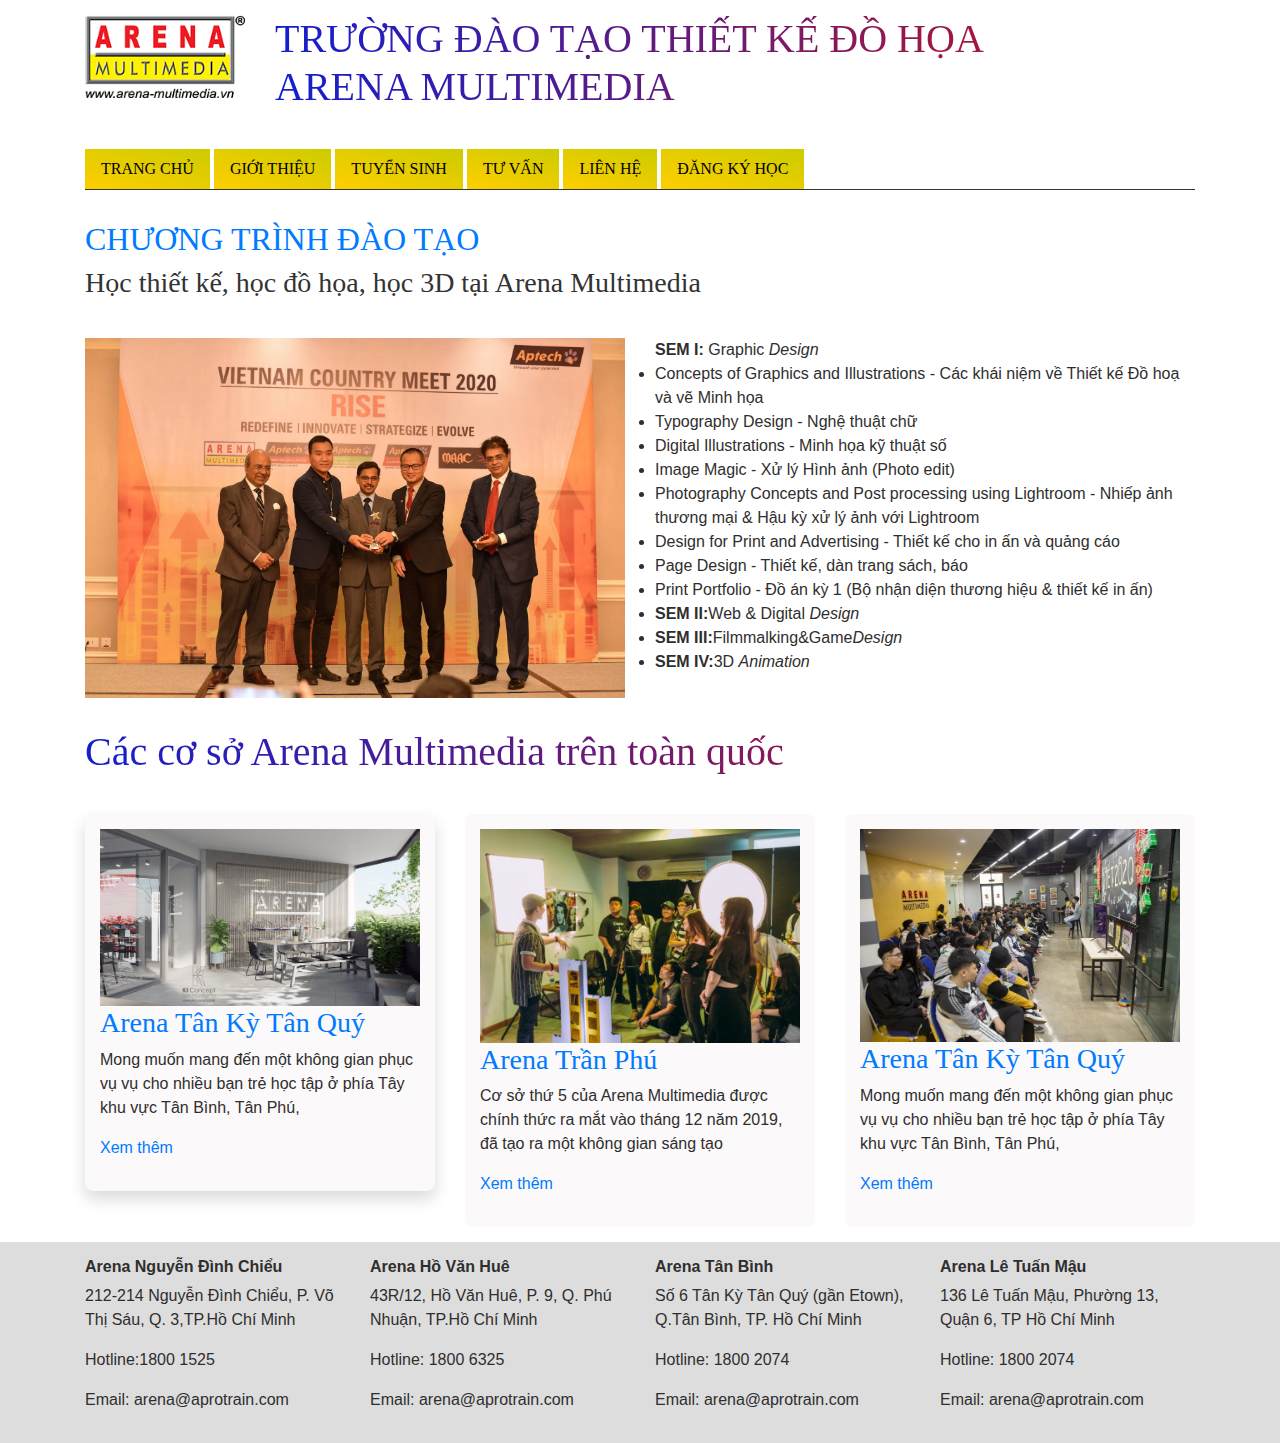
<file: index.html>
<!doctype html>
<html>
<head>
<meta charset="utf-8">
<title>TRƯỜNG ĐÀO TẠO THIẾT KẾ ĐỒ HOẠ ARENA MULTIMEDIA</title>
<link rel="icon" href="images/logo_8.png">
<link rel="stylesheet" href="css/MainStyle.css">
	<link rel="stylesheet" href="css/all.css">
	
</head>
	
	
<body>
	<div class="container">
		<div class="row">
			<div class="col-2"><a href="index.html"><img src="images/logo_8.png" alt="Logo Areba" class="img-100"></a></div>
			<div class="col-10"><h1>TRƯỜNG ĐÀO TẠO THIẾT KẾ ĐỒ HỌA<br>ARENA MULTIMEDIA</h1></div>
	</div>
	<div class="row">
		<div class="col-12">
			<div class="menu">
	<ul>
		<li><a href="index.html">TRANG CHỦ</a></li>
		<li>
			<a href="gioi_thieu.html">GIỚI THIỆU</a>
			<ul>
				<li><a href="multimedia.html">Multimedia</a></li>
				<li><a href="df">Giáo viên</a></li>
				<li><a href="">Cơ sở vật chất</a></li>
			</ul>
		</li>
		<li><a href="tuyen_sinh.html">TUYỂN SINH</a>
			<ul>
				<li><a href="">2D Design</a></li>
				<li><a href="">Web - APP Design</a></li>
				<li><a href="">Video Editing </a></li>
				<li><a href="">3D Character</a></li>
				<li><a href="">3D Animation</a></li>
			</ul>
		
		</li>
		<li><a href="tu_van.html ">TƯ VẤN</a></li>
		<li><a href="lien_he.html">LIÊN HỆ</a></li>
		<li><a href="dang_ky_hoc.html">ĐĂNG KÝ HỌC</a></li>
	</ul>
		  </div>
			</div>
			</div>
	<div class="row">
		<div class="col-12">
			<h2><a href="arena-toancau.html"> CHƯƠNG TRÌNH ĐÀO TẠO</a></h2>
	<h3>Học thiết kế, học đồ họa, học 3D tại Arena Multimedia</h3>
		</div>
	</div>	
	<div class="row">
		<div class="col-6">
		<img src="images/pic 01.jpg" alt="Aptech-arena-hoinghi" class= "img-100" >
		</div>
		<div class="col-6">
	    <b>SEM I:</b> Graphic <i>Design</i>
		<li>Concepts of Graphics and Illustrations - Các khái niệm về Thiết kế Đồ hoạ và vẽ Minh họa</li>
		<li>Typography Design - Nghệ thuật chữ</li>
		<li>Digital Illustrations - Minh họa kỹ thuật số</li>
		<li>Image Magic - Xử lý Hình ảnh (Photo edit)</li>
		<li>Photography Concepts and Post processing using Lightroom - Nhiếp ảnh thương mại & Hậu kỳ xử lý ảnh với Lightroom</li>
		<li>Design for Print and Advertising - Thiết kế cho in ấn và quảng cáo</li>
		<li>Page Design - Thiết kế, dàn trang sách, báo</li>
	    <li>Print Portfolio - Đồ án kỳ 1 (Bộ nhận diện thương hiệu & thiết kế in ấn)</li>
		<li><b>SEM II:</b>Web &amp; Digital <i>Design</i></li>
		<li><b>SEM III:</b>Filmmalking&amp;Game<i>Design</i></li>
		<li><b>SEM IV:</b>3D <i>Animation</i></li>
		</div>	
		<div class="container">
	<div class="row">
		<div class="col-12">
			<h1>Các cơ sở Arena Multimedia trên toàn quốc</h1></div>
		</div>
		</div>
	<!--  <div class="container"> -->
		<div class="container">
		  <div class="row">
			  
		  	<div class="col-4">
			  <div class="card my-element shadow">
				<img src="images/pic (1).png" alt="" class="img-100">
		    <h3><a href="">Arena Tân Kỳ Tân Quý</a></h3>
			<p>Mong muốn mang đến một không gian phục vụ vụ cho nhiều bạn trẻ học tập ở phía Tây khu vực Tân Bình, Tân Phú,</p>
			<p><a href="">Xem thêm</a></p></div>
		    </div>
		  	<div class="col-4">
				<div class="card my-element">
				<img src="images/pic (5).jpg" alt="" class= "img-100">
	  <h3><a href="">Arena Trần Phú</a></h3>
      <p>Cơ sở thứ 5 của Arena Multimedia được chính thức ra mắt vào tháng 12 năm 2019, đã tạo ra một không gian sáng tạo</p>
	<p><a href="">Xem thêm</a></p></div></div>
		  	<div class="col-4">
			  <div class="card my-element">
				<img src="images/pic (4).jpg" alt="" class="img-100">
		  <h3><a href="">Arena Tân Kỳ Tân Quý</a></h3>
				<p>Mong muốn mang đến một không gian phục vụ vụ cho nhiều bạn trẻ học tập ở phía Tây khu vực Tân Bình, Tân Phú,</p>
				<p><a href="">Xem thêm</a></p></div></div>
		
		  </div>
		</div>
	</div>
		</div>
			
	
<footer class="bg-xam">
<!--	.container>.row>.col-3*4-->
	<div class="container">		
		<div class="row">
			<div class="col-3">
			  <h6><b>Arena Nguyễn Đình Chiểu</b></h6>
			    
			    <p>212-214 Nguyễn Đình Chiểu, P. Võ Thị Sáu, Q. 3,TP.Hồ Chí Minh</p>
			    <p>Hotline:1800 1525</p>
			    <p>Email: arena@aprotrain.com</p>
			</div>
			<div class="col-3"> <h6><b>Arena Hồ Văn Huê</b></h6>
			    
			    <p>43R/12, Hồ Văn Huê, P. 9, Q. Phú Nhuận, TP.Hồ Chí Minh</p>
			    <p>Hotline: 1800 6325</p>
			    <p>Email: arena@aprotrain.com</p></div>
			<div class="col-3"><h6><b>Arena Tân Bình</b></h6>
			    
			    <p>Số 6 Tân Kỳ Tân Quý (gần Etown), Q.Tân Bình, TP. Hồ Chí Minh</p>
			    <p>Hotline: 1800 2074</p>
			    <p>Email: arena@aprotrain.com</p></div>
			<div class="col-3"><h6><b>Arena Lê Tuấn Mậu</b></h6>
			    <p>136 Lê Tuấn Mậu, Phường 13, Quận 6, TP Hồ Chí Minh</p>
			    <p>Hotline: 1800 2074</p>
				<p>Email: arena@aprotrain.com</p></div></div>
	        </div>
	
	</footer>	

	
</body>
</html>
</file>
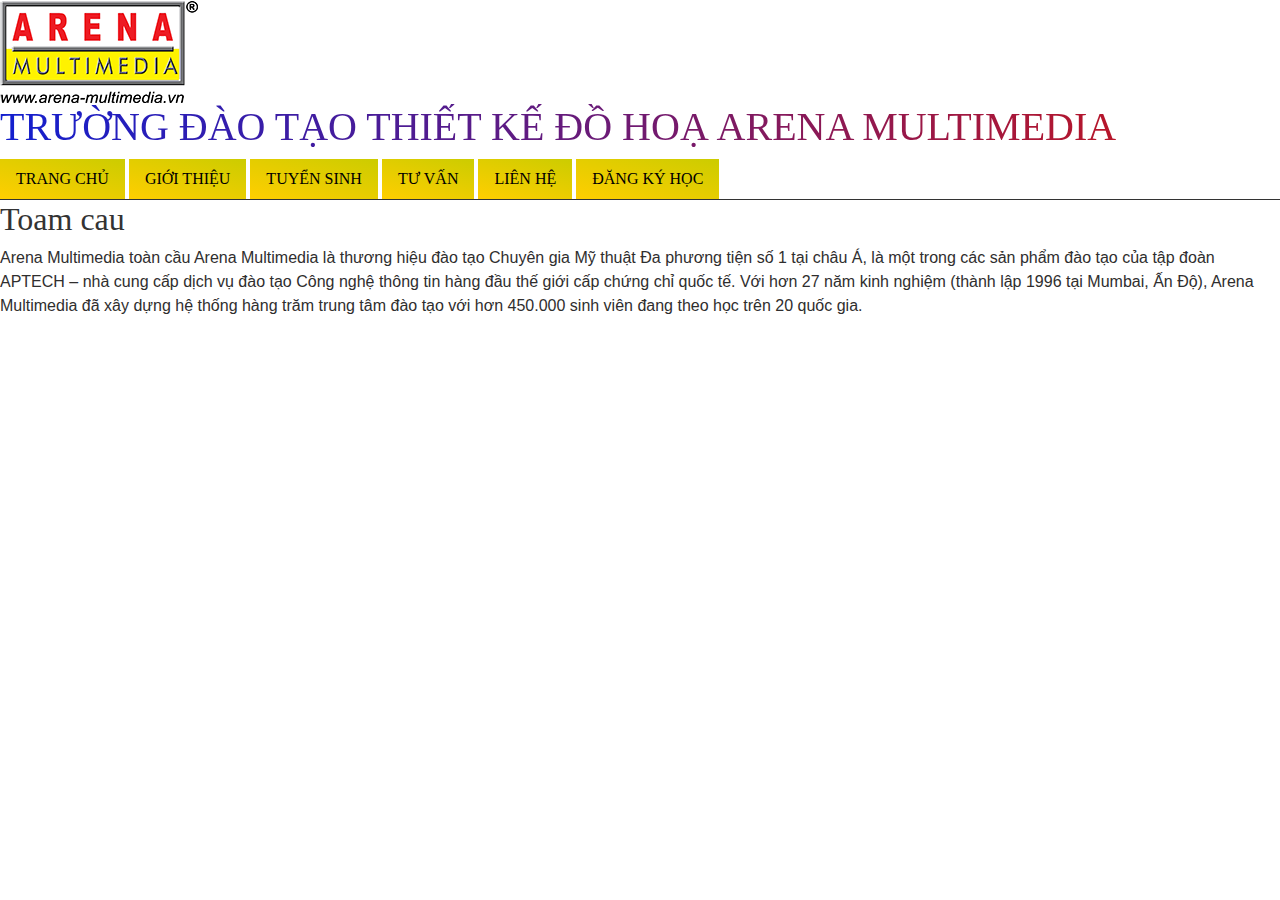
<file: arena-toancau.html>
<!doctype html>
<html>
<head>
<meta charset="utf-8">
<title>TRƯỜNG ĐÀO TẠO THIẾT KẾ ĐỒ HOẠARENA MULTIMEDIA</title>
<link rel="icon" href="images/logo_8.png">
<link rel="stylesheet" href="css/MainStyle.css">
</head>

<body>
		<a href="index.html">
			<img src="images/logo_8.png" alt="logo arena">
	</a>
<h1>TRƯỜNG ĐÀO TẠO THIẾT KẾ ĐỒ HOẠ
  ARENA MULTIMEDIA </h1>
	<div class="menu">
	
	<ul>
		<li><a href="index.html">TRANG CHỦ</a></li>
		<li><a href="gioi_thieu.html">GIỚI THIỆU</a>
		<ul>
				<li><a href="multimedia.html">Multimedia</a></li>
				<li><a href="df">fdgfdg</a></li>
				<li><a href="">fgf</a></li>
			</ul>
		
		</li>
		<li><a href="tuyen_sinh.html">TUYỂN SINH</a></li>
		<li><a href="tu_van.html ">TƯ VẤN</a></li>
		<li><a href="lien_he.html">LIÊN HỆ</a></li>
		<li><a href="dang_ky_hoc.html">ĐĂNG KÝ HỌC</a></li>
	</ul>
</div>	
	<h2>Toam cau</h2>
	<p>Arena Multimedia toàn cầu
Arena Multimedia là thương hiệu đào tạo Chuyên gia Mỹ thuật Đa phương tiện số 1 tại châu Á, là một trong các sản phẩm đào tạo của tập đoàn APTECH – nhà cung cấp dịch vụ đào tạo Công nghệ thông tin hàng đầu thế giới cấp chứng chỉ quốc tế.
Với hơn 27 năm kinh nghiệm (thành lập 1996 tại Mumbai, Ấn Độ), Arena Multimedia đã xây dựng hệ thống hàng trăm trung tâm đào tạo với hơn 450.000 sinh viên đang theo học trên 20 quốc gia.</p>
</body>
</html>
</file>
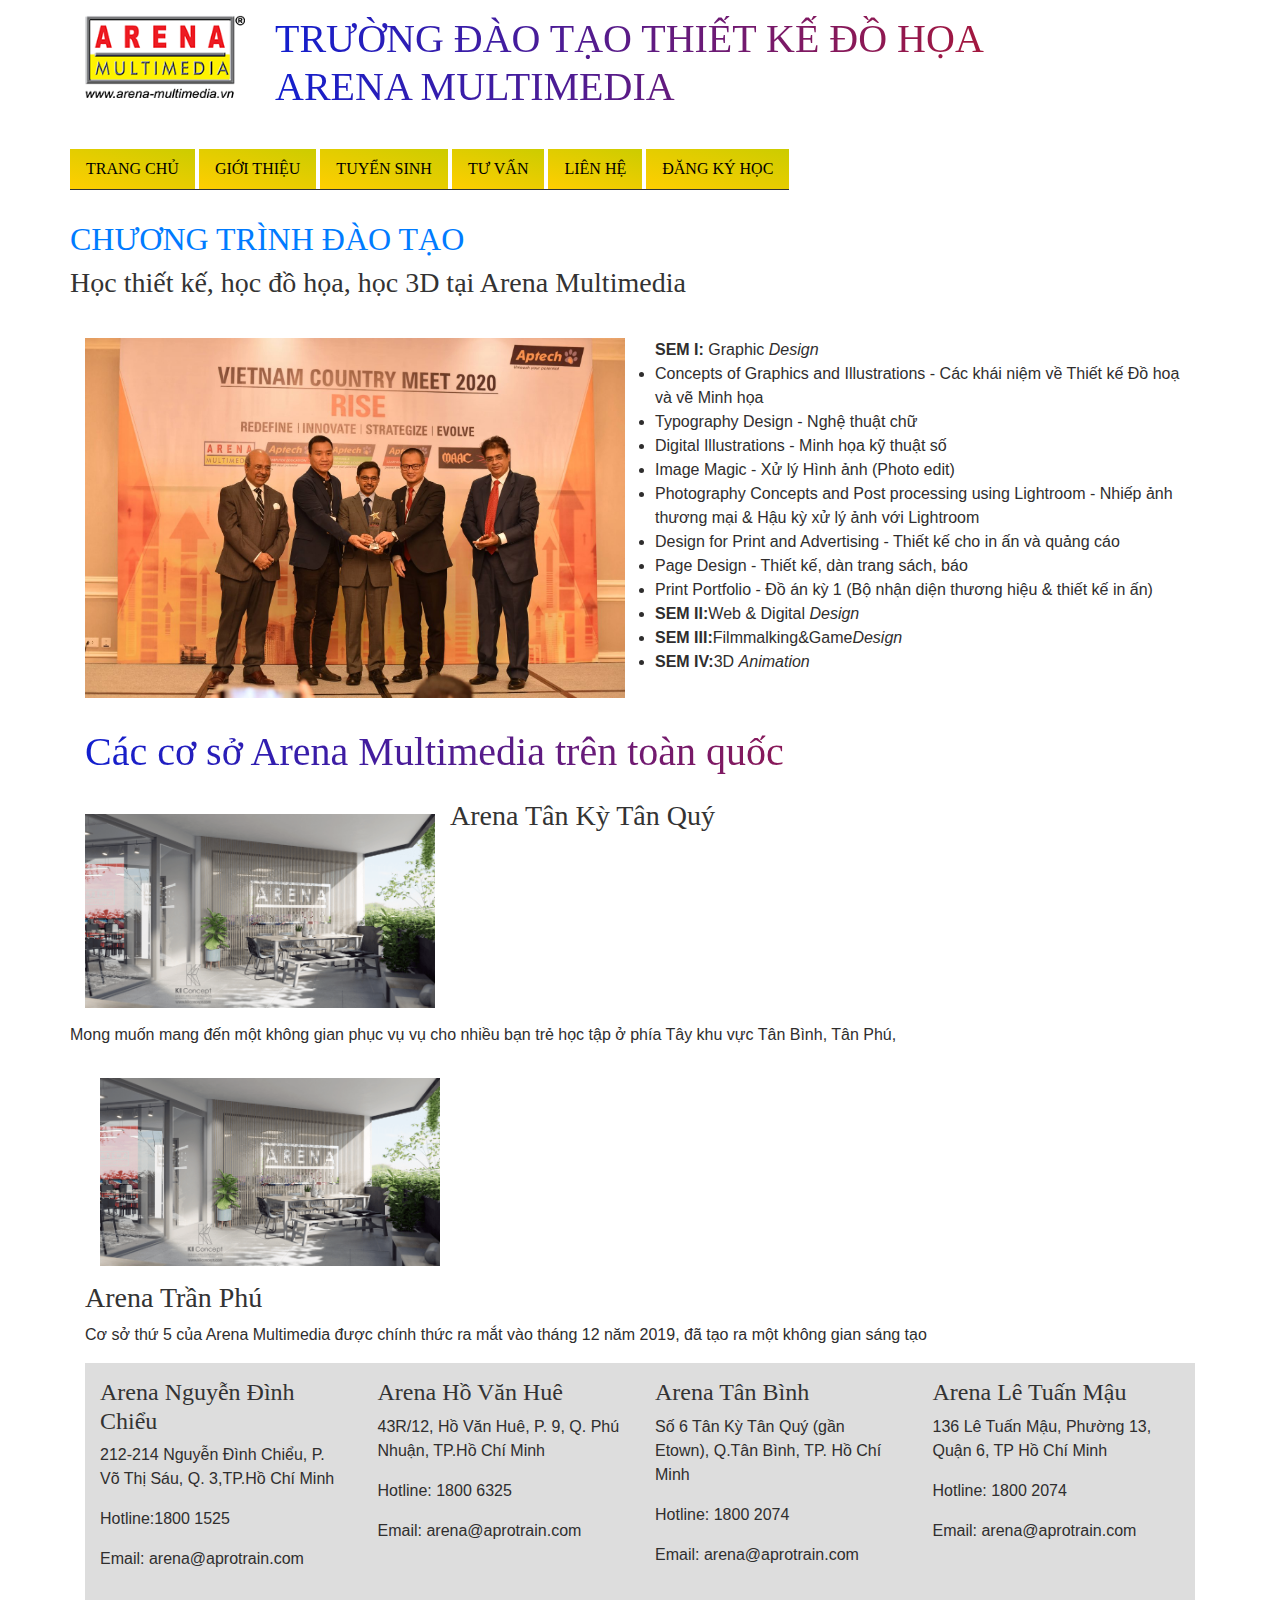
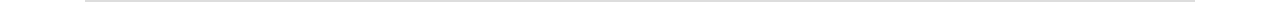
<file: bai tap.html>
<!doctype html>
<html>
<head>
<meta charset="utf-8">
<title>TRƯỜNG ĐÀO TẠO THIẾT KẾ ĐỒ HOẠ ARENA MULTIMEDIA</title>
<link rel="icon" href="images/logo_8.png">
<link rel="stylesheet" href="css/MainStyle.css">	
</head>
<body>
	<div class="container">
		<div class="row">
			<div class="col-2"><a href="index.html"><img src="images/logo_8.png" alt="Logo Areba" class="img-100"></a></div>
			<div class="col-10"><h1>TRƯỜNG ĐÀO TẠO THIẾT KẾ ĐỒ HỌA<br>ARENA MULTIMEDIA</h1></div>
	<div class="row">
		<div class="col-12">
			<div class="menu">
	<ul>
		<li><a href="index.html">TRANG CHỦ</a></li>
		<li>
			<a href="gioi_thieu.html">GIỚI THIỆU</a>
			<ul>
				<li><a href="multimedia.html">Multimedia</a></li>
				<li><a href="df">fdgfdg  5456</a></li>
				<li><a href="">fgf fgfdgh fddf</a></li>
			</ul>
		</li>
		<li><a href="tuyen_sinh.html">TUYỂN SINH</a>
			<ul>
				<li><a href="">2D Design</a></li>
				<li><a href="">Web - APP Design</a></li>
				<li><a href="">Video Editing </a></li>
				<li><a href="">3D Character</a></li>
				<li><a href="">3D Animation</a></li>
			</ul>
		
		</li>
		<li><a href="tu_van.html ">TƯ VẤN</a></li>
		<li><a href="lien_he.html">LIÊN HỆ</a></li>
		<li><a href="dang_ky_hoc.html">ĐĂNG KÝ HỌC</a></li>
	</ul>
</div>	
	
		</div>
	</div>
	<div class="row">
		<div class="col-12">
			<h2><a href="arena-toancau.html"> CHƯƠNG TRÌNH ĐÀO TẠO</a></h2>
	<h3>Học thiết kế, học đồ họa, học 3D tại Arena Multimedia</h3>
		</div>
	</div>	
	<div class="container">
	<div class="row">
		<div class="col-6"><img src="images/pic 01.jpg" alt="hoinghi" class="img-100"></div>
		<div class="col-6">
	    <b>SEM I:</b> Graphic <i>Design</i>
		<li>Concepts of Graphics and Illustrations - Các khái niệm về Thiết kế Đồ hoạ và vẽ Minh họa</li>
		<li>Typography Design - Nghệ thuật chữ</li>
		<li>Digital Illustrations - Minh họa kỹ thuật số</li>
		<li>Image Magic - Xử lý Hình ảnh (Photo edit)</li>
		<li>Photography Concepts and Post processing using Lightroom - Nhiếp ảnh thương mại & Hậu kỳ xử lý ảnh với Lightroom</li>
		<li>Design for Print and Advertising - Thiết kế cho in ấn và quảng cáo</li>
		<li>Page Design - Thiết kế, dàn trang sách, báo</li>
	    <li>Print Portfolio - Đồ án kỳ 1 (Bộ nhận diện thương hiệu & thiết kế in ấn)</li>
		<li><b>SEM II:</b>Web &amp; Digital <i>Design</i></li>
		<li><b>SEM III:</b>Filmmalking&amp;Game<i>Design</i></li>
		<li><b>SEM IV:</b>3D <i>Animation</i></li>
		</div>
	</div>
	<div class="row">
		<div class="col-12">
			<h1>Các cơ sở Arena Multimedia trên toàn quốc</h1>
		</div>
		<div class="container">
	<div class="row">
		<div class="col-4"><img src="images/pic (1).png" alt="" class="img-100"></div>
	 <h3>Arena Tân Kỳ Tân Quý</h3>
		<p>Mong muốn mang đến một không gian phục vụ vụ cho nhiều bạn trẻ học tập ở phía Tây khu vực Tân Bình, Tân Phú,</p>
	</div>
	  <div class="col-4"><img src="images/pic (1).png" alt=""class= "img-100"></div>
	  <h3>Arena Trần Phú</h3>
      <p>Cơ sở thứ 5 của Arena Multimedia được chính thức ra mắt vào tháng 12 năm 2019, đã tạo ra một không gian sáng tạo</p>
    </div>
		</div>
		<footer class="bg-xam">
<!--	.container>.row>.col-3*4-->
	<div class="container">
		<div class="row">
			<div class="col-3">
			  <h4>Arena Nguyễn Đình Chiểu</h4>
			    
			    <p>212-214 Nguyễn Đình Chiểu, P. Võ Thị Sáu, Q. 3,TP.Hồ Chí Minh</p>
			    <p>Hotline:1800 1525</p>
			    <p>Email: arena@aprotrain.com</p>
			</div>
			<div class="col-3"><h4>Arena Hồ Văn Huê</h4>
			    
			    <p>43R/12, Hồ Văn Huê, P. 9, Q. Phú Nhuận, TP.Hồ Chí Minh</p>
			    <p>Hotline: 1800 6325</p>
			    <p>Email: arena@aprotrain.com</p></div>
			<div class="col-3"><h4>Arena Tân Bình</h4>
			    
			    <p>Số 6 Tân Kỳ Tân Quý (gần Etown), Q.Tân Bình, TP. Hồ Chí Minh</p>
			    <p>Hotline: 1800 2074</p>
			    <p>Email: arena@aprotrain.com</p></div>
			<div class="col-3"><h4>Arena Lê Tuấn Mậu</h4>
			    <p>136 Lê Tuấn Mậu, Phường 13, Quận 6, TP Hồ Chí Minh</p>
			    <p>Hotline: 1800 2074</p>
				<p>Email: arena@aprotrain.com</p></div></div>
	</div>
	
	</footer>
	
	
	</div>
	
	
	
	
	
	
	
	
	
	
	
	
	
	

	
	

	

	








	
	
	
</body>
</html>
</file>
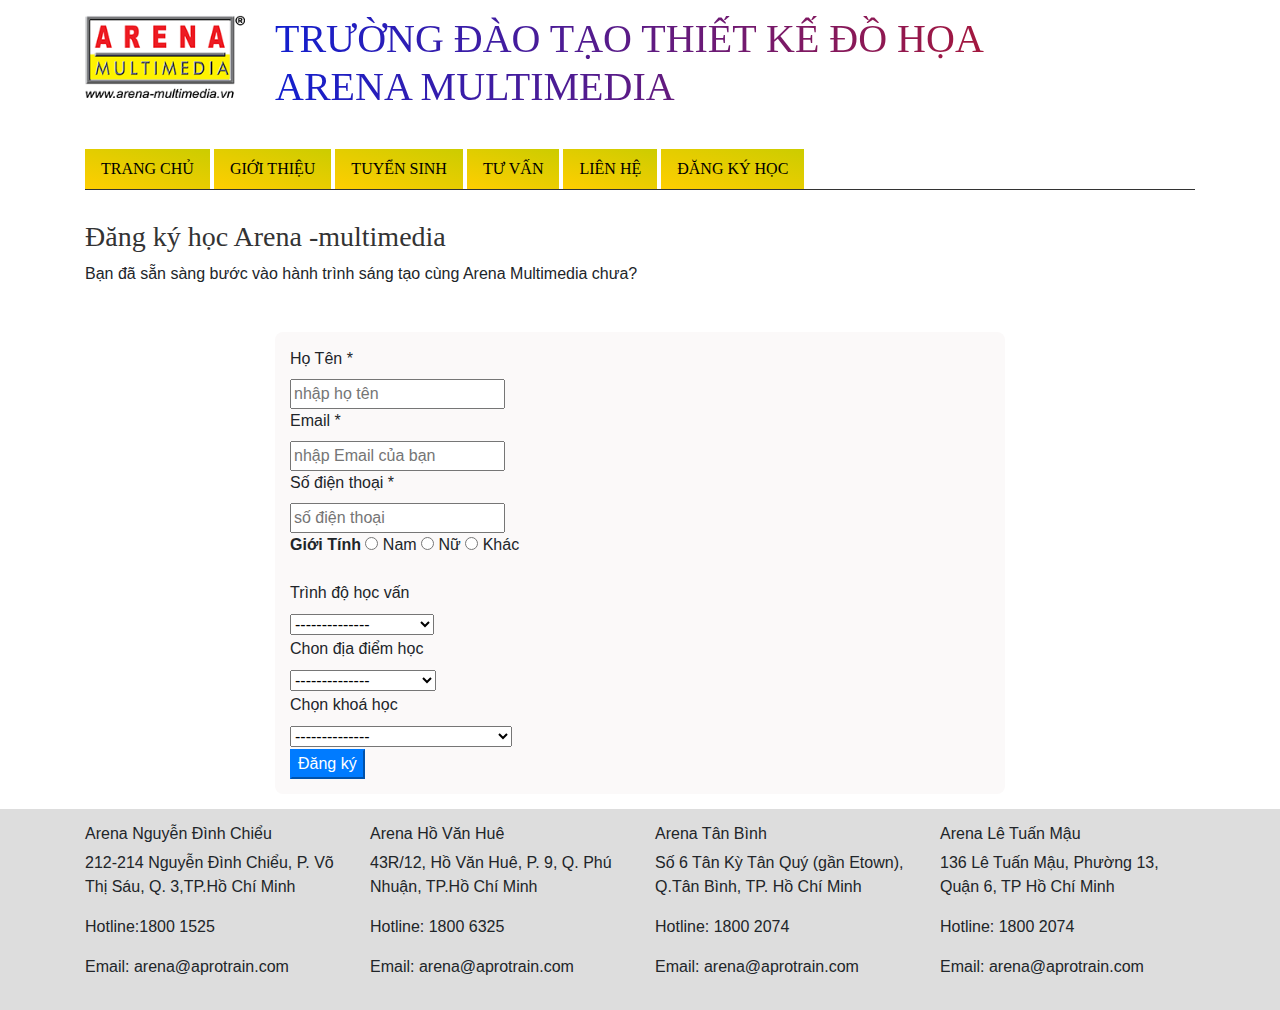
<file: dang_ky_hoc.html>
<!doctype html>
<html>
<head>
<meta charset="utf-8">
<title>TRƯỜNG ĐÀO TẠO THIẾT KẾ ĐỒ HOẠARENA MULTIMEDIA</title>
<link rel="icon" href="images/logo_8.png">
<link rel="stylesheet" href="css/MainStyle.css">
	<link rel="stylesheet" href="css/bootstrap-4.4.1.css">
</head>

<body>
	
	<div class="container">
		<div class="row">
			<div class="col-2"><a href="index.html"><img src="images/logo_8.png" alt="Logo Areba" class="img-100"></a></div>
			<div class="col-10"><h1>TRƯỜNG ĐÀO TẠO THIẾT KẾ ĐỒ HỌA<br>ARENA MULTIMEDIA</h1></div>
	  </div>
		
	<div class="row">
		<div class="col-12">
			<div class="menu">
	<ul>
		<li><a href="index.html">TRANG CHỦ</a></li>
		<li>
			<a href="gioi_thieu.html">GIỚI THIỆU</a>
			<ul>
				<li><a href="multimedia.html">Multimedia</a></li>
				<li><a href="df">Giáo viên</a></li>
				<li><a href="">Cơ sở vật chất</a></li>
			</ul>
		</li>
		<li><a href="tuyen_sinh.html">TUYỂN SINH</a>
			<ul>
				<li><a href="">2D Design</a></li>
				<li><a href="">Web - APP Design</a></li>
				<li><a href="">Video Editing </a></li>
				<li><a href="">3D Character</a></li>
				<li><a href="">3D Animation</a></li>
			</ul>
		
		</li>
		<li><a href="tu_van.html ">TƯ VẤN</a></li>
		<li><a href="lien_he.html">LIÊN HỆ</a></li>
		<li><a href="dang_ky_hoc.html">ĐĂNG KÝ HỌC</a></li>
	</ul>
		  </div>
			</div>
			</div>
		<div class="row">
			<div class="col-12"><h3>Đăng ký học Arena -multimedia</h3>
				<p>Bạn đã sẵn sàng bước vào hành trình sáng tạo cùng Arena Multimedia chưa?</p>
			</div>
		</div>
	</div>
	<div class="container">
		<div class="row">
			
			<div class="col-8 mx-auto">
				<div class="card ">
	
                <form name="dang-ky-hoc" method="post" action="#" id="form-dangky">
                    <label for="ho-ten">Họ Tên *</label><br>
                    <input type="text" name="hoten" id="ho-ten" class="input-form" placeholder="nhập họ tên"><br>

                    <label for="email"> Email *</label> <br>
                    <input type="email" id="email" placeholder="nhập Email của bạn" class="input-form"> <br>

                    <label for="so-phone">Số điện thoại *</label><br>

                    <input type="tel" id="so-phone" placeholder="số điện thoại" class="input-form"><br>

                   <p><b> Giới Tính</b>
                    <input type="radio" name="gioitinh" id="nam" value="1">
                    <label for="nam"> Nam </label> 
                    <input type="radio" name="gioitinh" id="nu" value="2">
                    <label for="nu"> Nữ</label>
                     <input type="radio" name="gioitinh" id="khac" value="3">
                    <label for="khac"> Khác</label> </p>
                    
                   <label for="trinhdo">Trình độ học vấn </label> <br>
                    <select name="trinh-do" class="input-form" id="trinhdo">
                        <option value="">--------------</option>
                        <option value="1">Tốt nghiệp PTTH</option>
                         <option value="2">Cao đẳng</option>
                         <option value="3">Đại học</option>
                        <option value="4">Khác</option>
                    </select> <br>
                     <label for="diadiem">Chon địa điểm học</label> <br>
                    <select name="diadiem" class="input-form" id="diadiem">
                        <option value="">--------------</option>
                        <option value="1">Hà Nội</option>
                         <option value="2">tp. HỒ CHÍ MINH</option>
                        
                    </select> <br>
                    <label for="khoahoc">Chọn khoá học</label> <br>
                    <select name="khoahoc" class="input-form" id="khoahoc">
                        <option value="">--------------</option>
                        <option value="1">SEM1-2 Chuyên gia Đồ hoạ</option>
                         <option value="2">SEM 1-4 Chuyên viên...</option>
                        
                    </select> <br>
                    <input type="submit" value="Đăng ký" class="btn-primary">
                </form>
            </div>
			</div>
			</div>
	</div>
	
	</div>
		
		
		<footer class="bg-xam">
<!--	.container>.row>.col-3*4-->
	<div class="container">		
		<div class="row">
			<div class="col-3">
			  <h6>Arena Nguyễn Đình Chiểu</h6>
			    
			    <p>212-214 Nguyễn Đình Chiểu, P. Võ Thị Sáu, Q. 3,TP.Hồ Chí Minh</p>
			    <p>Hotline:1800 1525</p>
			    <p>Email: arena@aprotrain.com</p>
			</div>
			<div class="col-3"> <h6>Arena Hồ Văn Huê</h6>
			    
			    <p>43R/12, Hồ Văn Huê, P. 9, Q. Phú Nhuận, TP.Hồ Chí Minh</p>
			    <p>Hotline: 1800 6325</p>
			    <p>Email: arena@aprotrain.com</p></div>
			<div class="col-3"><h6>Arena Tân Bình</h6>
			    
			    <p>Số 6 Tân Kỳ Tân Quý (gần Etown), Q.Tân Bình, TP. Hồ Chí Minh</p>
			    <p>Hotline: 1800 2074</p>
			    <p>Email: arena@aprotrain.com</p></div>
			<div class="col-3"><h6>Arena Lê Tuấn Mậu</h6>
			    <p>136 Lê Tuấn Mậu, Phường 13, Quận 6, TP Hồ Chí Minh</p>
			    <p>Hotline: 1800 2074</p>
				<p>Email: arena@aprotrain.com</p></div></div>
	        </div>
	
	</footer>
</body>
</html>
</file>
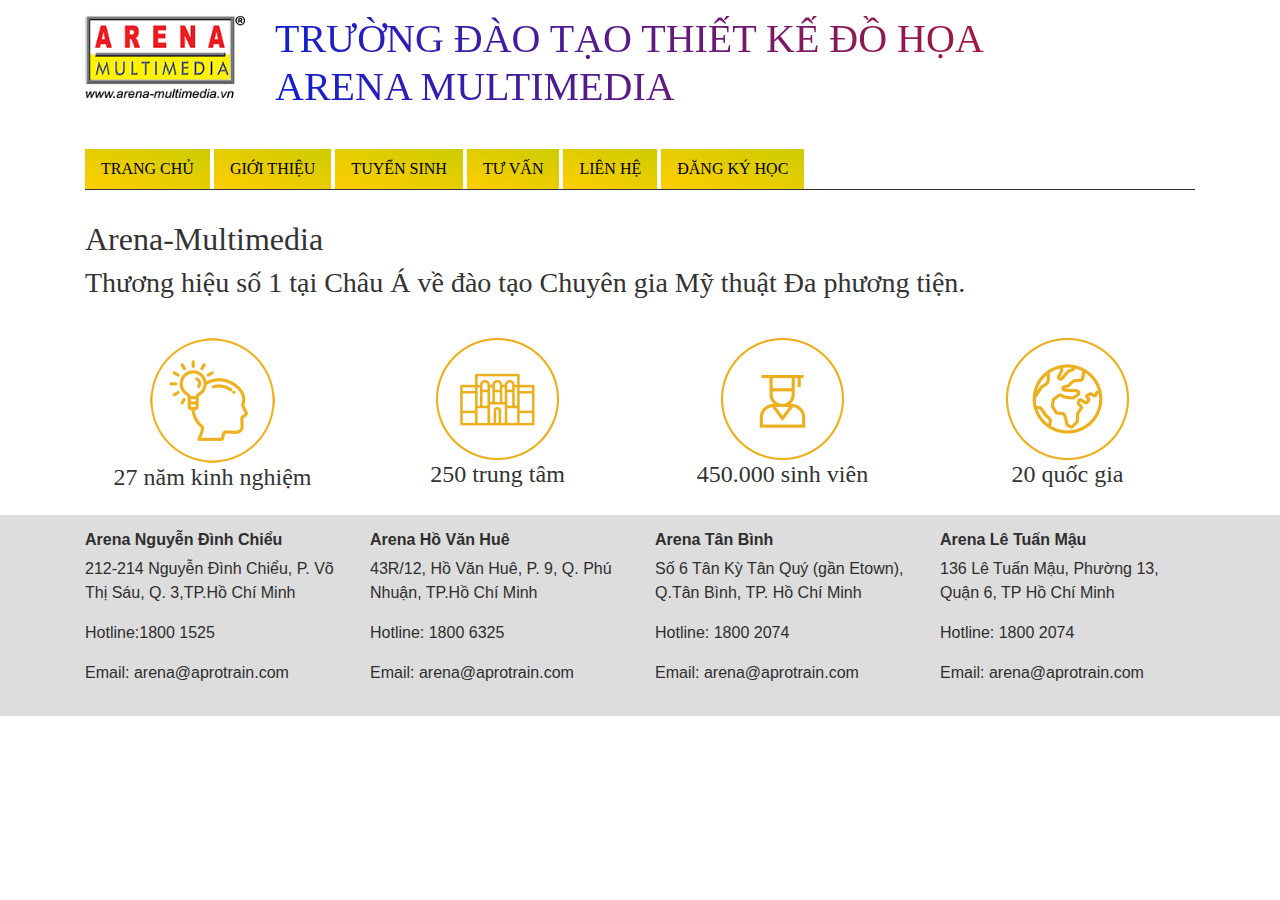
<file: gioi_thieu.html>
<!doctype html>
<html>
<head>
<meta charset="utf-8">
<title>TRƯỜNG ĐÀO TẠO THIẾT KẾ ĐỒ HOẠ ARENA MULTIMEDIA</title>
<link rel="icon" href="images/logo_8.png">
<link rel="stylesheet" href="css/MainStyle.css">	
</head>

<body>

	<div class="container">
		<div class="row">
			<div class="col-2"><a href="index.html"><img src="images/logo_8.png" alt="Logo Areba" class="img-100"></a></div>
			<div class="col-10"><h1>TRƯỜNG ĐÀO TẠO THIẾT KẾ ĐỒ HỌA<br>ARENA MULTIMEDIA</h1></div>
		</div>
			</div>
			<div class="container">
	<div class="row">
		<div class="col-12">
			<div class="menu">
	<ul>
		<li><a href="index.html">TRANG CHỦ</a></li>
		<li>
			<a href="gioi_thieu.html">GIỚI THIỆU</a>
			<ul>
				<li><a href="multimedia.html">Multimedia</a></li>
				<li><a href="df">Giáo viên</a></li>
				<li><a href="">Cơ sở vật chất</a></li>
			</ul>
		</li>
		<li><a href="tuyen_sinh.html">TUYỂN SINH</a>
			<ul>
				<li><a href="">2D Design</a></li>
				<li><a href="">Web - APP Design</a></li>
				<li><a href="">Video Editing </a></li>
				<li><a href="">3D Character</a></li>
				<li><a href="">3D Animation</a></li>
			</ul>
		
		</li>
		<li><a href="tu_van.html ">TƯ VẤN</a></li>
		<li><a href="lien_he.html">LIÊN HỆ</a></li>
		<li><a href="dang_ky_hoc.html">ĐĂNG KÝ HỌC</a></li>
	</ul>
		  </div>
			</div>
			</div>
	
			
<div class="row">
	<div class="col-12"><h2>Arena-Multimedia</h2>
<h3>Thương hiệu số 1 tại Châu Á về đào tạo Chuyên gia Mỹ thuật Đa phương tiện.</h3></div>
	</div>
	</div>
	
	<div class="container">
<div class="row text-center ">
	<div class="col-3"><img src="images/icon-1.webp" alt=""><h4>27 năm kinh nghiệm</h4>
	</div>
	<div class="col-3"><img src="images/icon-2.webp" alt=""><h4>250 trung tâm</h4></div>
	<div class="col-3"><img src="images/icon-3.webp" alt=""><h4>450.000 sinh viên</h4></div>
	<div class="col-3"><img src="images/icon-4.webp" alt=""><h4>20 quốc gia</h4></div>
</div>
	</div>
<footer class="bg-xam">
<!--	.container>.row>.col-3*4-->
	<div class="container">		
		<div class="row">
			<div class="col-3">
			  <h6><b>Arena Nguyễn Đình Chiểu</b></h6>
			    
			    <p>212-214 Nguyễn Đình Chiểu, P. Võ Thị Sáu, Q. 3,TP.Hồ Chí Minh</p>
			    <p>Hotline:1800 1525</p>
			    <p>Email: arena@aprotrain.com</p>
			</div>
			<div class="col-3"> <h6><b>Arena Hồ Văn Huê</b></h6>
			    
			    <p>43R/12, Hồ Văn Huê, P. 9, Q. Phú Nhuận, TP.Hồ Chí Minh</p>
			    <p>Hotline: 1800 6325</p>
			    <p>Email: arena@aprotrain.com</p></div>
			<div class="col-3"><h6><b>Arena Tân Bình</b></h6>
			    
			    <p>Số 6 Tân Kỳ Tân Quý (gần Etown), Q.Tân Bình, TP. Hồ Chí Minh</p>
			    <p>Hotline: 1800 2074</p>
			    <p>Email: arena@aprotrain.com</p></div>
			<div class="col-3"><h6><b>Arena Lê Tuấn Mậu</b></h6>
			    <p>136 Lê Tuấn Mậu, Phường 13, Quận 6, TP Hồ Chí Minh</p>
			    <p>Hotline: 1800 2074</p>
				<p>Email: arena@aprotrain.com</p></div></div>
	        </div>
	
	</footer>
	</body>
</html>
</file>
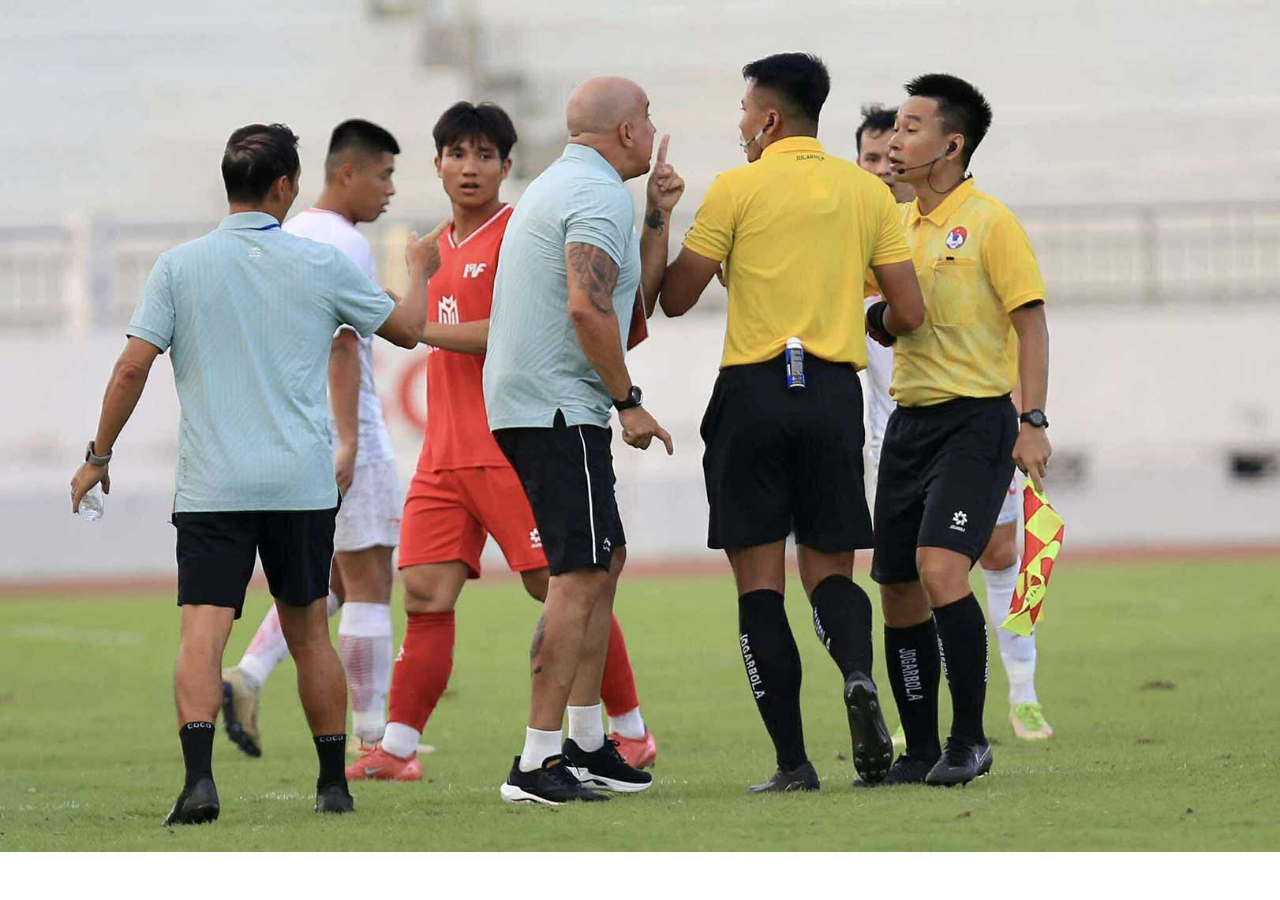
<file: lam_viec.html>
<!doctype html>
<html>
<head>
<meta charset="utf-8">
<title>Untitled Document</title>
	<link rel="stylesheet" href="css/bootstrap-4.4.1.css">
</head>


<body>
		<div class="row">
			<div class="col-12 text-center mx-auto">
		<img src="images/lamviec.jpg" alt="" class="img-fluid">
			</div>
		</div>
</body>
</html>
</file>
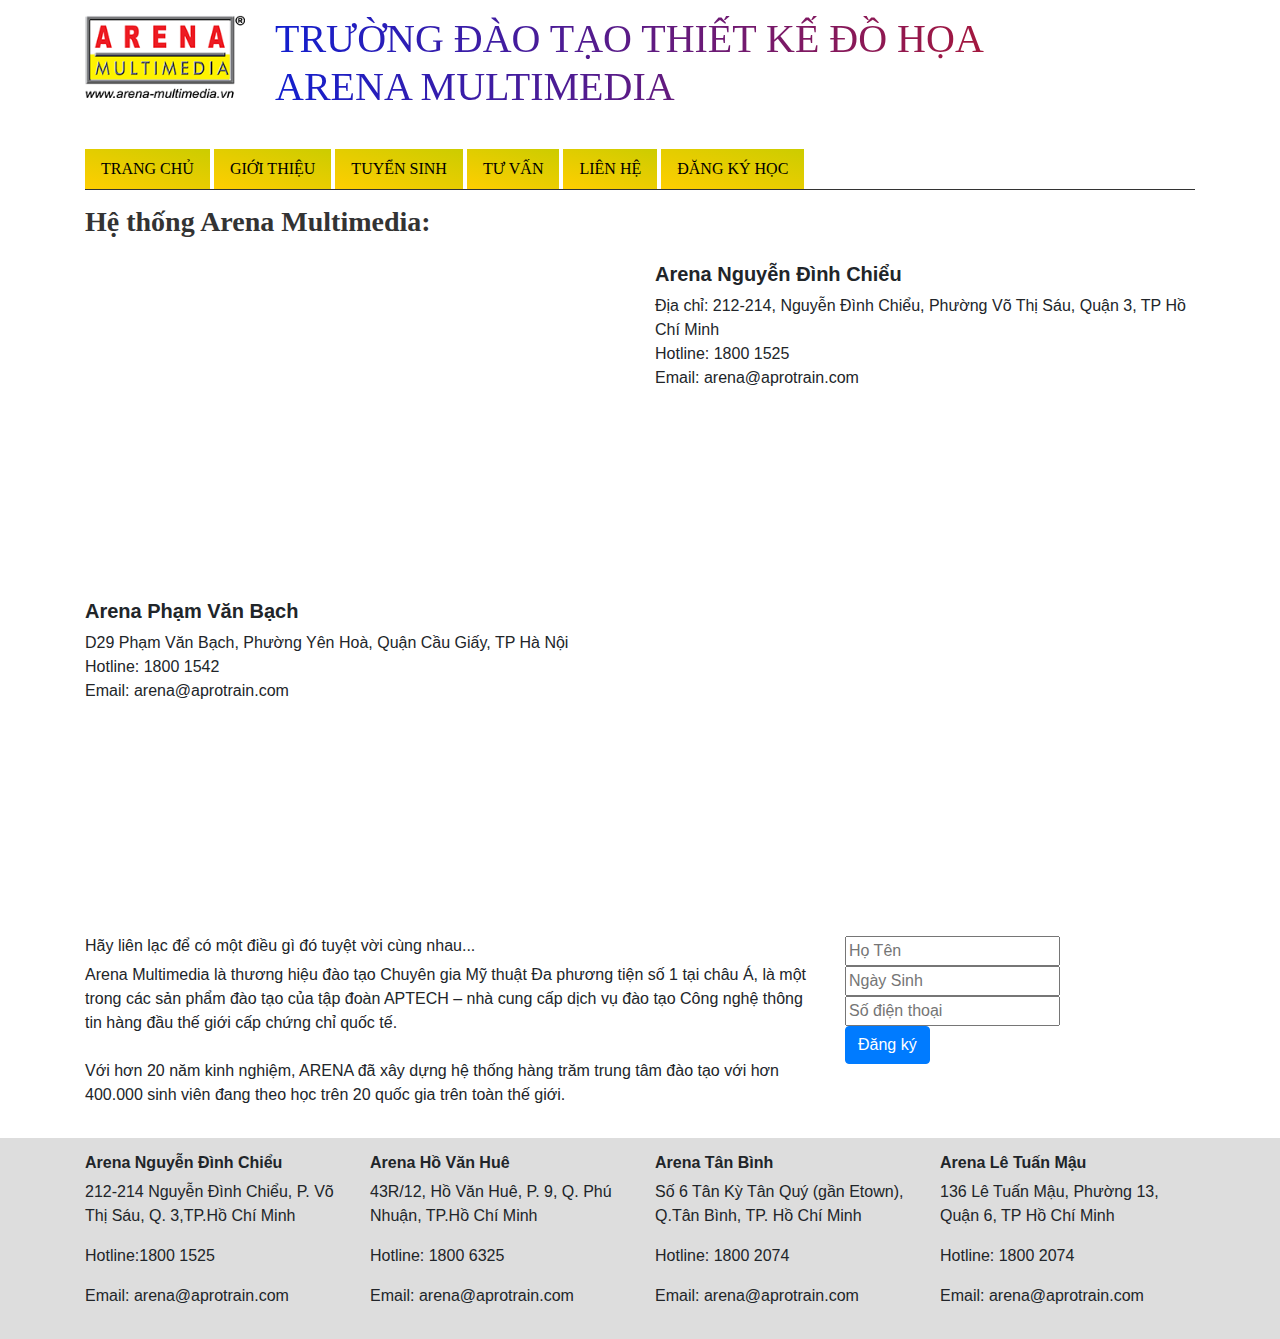
<file: lien_he.html>
<!doctype html>
<html>
<head>
<meta charset="utf-8">
<title>TRƯỜNG ĐÀO TẠO THIẾT KẾ ĐỒ HOẠARENA MULTIMEDIA</title>
<link rel="icon" href="images/logo_8.png">
<link rel="stylesheet" href="css/MainStyle.css">
	<link rel="stylesheet" href="css/bootstrap-4.4.1.css">
</head>

<body>
	
	<div class="container">
		<div class="row">
			<div class="col-2"><a href="index.html"><img src="images/logo_8.png" alt="Logo Areba" class="img-100"></a></div>
			<div class="col-10"><h1>TRƯỜNG ĐÀO TẠO THIẾT KẾ ĐỒ HỌA<br>ARENA MULTIMEDIA</h1></div>
	  </div>
		
	<div class="row">
		<div class="col-12">
			<div class="menu">
	<ul>
		<li><a href="index.html">TRANG CHỦ</a></li>
		<li>
			<a href="gioi_thieu.html">GIỚI THIỆU</a>
			<ul>
				<li><a href="multimedia.html">Multimedia</a></li>
				<li><a href="df">Giáo viên</a></li>
				<li><a href="">Cơ sở vật chất</a></li>
			</ul>
		</li>
		<li><a href="tuyen_sinh.html">TUYỂN SINH</a>
			<ul>
				<li><a href="">2D Design</a></li>
				<li><a href="">Web - APP Design</a></li>
				<li><a href="">Video Editing </a></li>
				<li><a href="">3D Character</a></li>
				<li><a href="">3D Animation</a></li>
			</ul>
		
		</li>
		<li><a href="tu_van.html ">TƯ VẤN</a></li>
		<li><a href="lien_he.html">LIÊN HỆ</a></li>
		<li><a href="dang_ky_hoc.html">ĐĂNG KÝ HỌC</a></li>
	</ul>
		  </div>
			</div>
			</div>	
		
	<h3><b>Hệ thống Arena Multimedia:</b></h3>
		
		<div class="row">
			<div class="col-6"><iframe src="https://www.google.com/maps/embed?pb=!1m14!1m8!1m3!1d7461.10548200997!2d106.690024!3d10.782419!3m2!1i1024!2i768!4f13.1!3m3!1m2!1s0x31752f3a9d0210a9%3A0xf3b608debb5af986!2sArena%20Multimedia!5e1!3m2!1svi!2sus!4v1763221832281!5m2!1svi!2sus" width="400" height="300" style="border:0;" allowfullscreen="" loading="lazy" referrerpolicy="no-referrer-when-downgrade"></iframe></div>
			<div class="col-6"><h5><b>Arena Nguyễn Đình Chiểu</b></h5>
				<p>Địa chỉ: 212-214, Nguyễn Đình Chiểu, Phường Võ Thị Sáu, Quận 3, TP Hồ Chí Minh<br>
Hotline: 1800 1525<br>
					Email: arena@aprotrain.com</p></div>
			</div>
	    <div class="row">
			<div class="col-6"><h5><b>Arena Phạm Văn Bạch</b></h5>
			<p>D29 Phạm Văn Bạch, Phường Yên Hoà, Quận Cầu Giấy, TP Hà Nội<br>
Hotline: 1800 1542<br>
				Email: arena@aprotrain.com</p></div>
				<div class="col-6"><iframe src="https://www.google.com/maps/embed?pb=!1m18!1m12!1m3!1d3544.7505784876626!2d105.78545991050595!3d21.025873287797534!2m3!1f0!2f0!3f0!3m2!1i1024!2i768!4f13.1!3m3!1m2!1s0x3135ab4e084ae29d%3A0x3b9d9948cdd19044!2zRDI5IFAuIFBo4bqhbSBWxINuIELhuqFjaCwgWcOqbiBIb8OgLCBD4bqndSBHaeG6pXksIEjDoCBO4buZaSAxMDAwMCwgVmnhu4d0IE5hbQ!5e1!3m2!1svi!2sus!4v1763222050481!5m2!1svi!2sus" width="400" height="300" style="border:0;" allowfullscreen="" loading="lazy" referrerpolicy="no-referrer-when-downgrade"></iframe></div>
		
			</div>
	<div class="row">
		<div class="col-8"><h6>Hãy liên lạc để có một điều gì đó tuyệt vời cùng nhau...</h6>
			<p>Arena Multimedia là thương hiệu đào tạo Chuyên gia Mỹ thuật Đa phương tiện số 1 tại châu Á, là một trong các sản phẩm đào tạo của tập đoàn APTECH – nhà cung cấp dịch vụ đào tạo Công nghệ thông tin hàng đầu thế giới cấp chứng chỉ quốc tế.<br><br>

Với hơn 20 năm kinh nghiệm, ARENA đã xây dựng hệ thống hàng trăm trung tâm đào tạo với hơn 400.000 sinh viên đang theo học trên 20 quốc gia trên toàn thế giới.</p></div>
		<div class="col-4">
		<form name="liên hệ w-50">
			<input type="text" name="hoten" placeholder="Họ Tên" class="input-form">
			<input type="text" name="ngaysinh" placeholder="Ngày Sinh" class="input-form">
			<input type="text" name="sđt" placeholder="Số điện thoại" class="input-form"><br>

			<a href="" class="btn btn-primary">Đăng ký</a>
				</form>
		</div>
		</div>
		</div>
		
	
		
		<footer class="bg-xam">
<!--	.container>.row>.col-3*4-->
	<div class="container">		
		<div class="row">
			<div class="col-3">
			  <h6><b>Arena Nguyễn Đình Chiểu</b></h6>
			    
			    <p>212-214 Nguyễn Đình Chiểu, P. Võ Thị Sáu, Q. 3,TP.Hồ Chí Minh</p>
			    <p>Hotline:1800 1525</p>
			    <p>Email: arena@aprotrain.com</p>
			</div>
			<div class="col-3"> <h6><b>Arena Hồ Văn Huê</b></h6>
			    
			    <p>43R/12, Hồ Văn Huê, P. 9, Q. Phú Nhuận, TP.Hồ Chí Minh</p>
			    <p>Hotline: 1800 6325</p>
			    <p>Email: arena@aprotrain.com</p></div>
			<div class="col-3"><h6><b>Arena Tân Bình</b></h6>
			    
			    <p>Số 6 Tân Kỳ Tân Quý (gần Etown), Q.Tân Bình, TP. Hồ Chí Minh</p>
			    <p>Hotline: 1800 2074</p>
			    <p>Email: arena@aprotrain.com</p></div>
			<div class="col-3"><h6><b>Arena Lê Tuấn Mậu</b></h6>
			    <p>136 Lê Tuấn Mậu, Phường 13, Quận 6, TP Hồ Chí Minh</p>
			    <p>Hotline: 1800 2074</p>
				<p>Email: arena@aprotrain.com</p></div></div>
	        </div>
	
	</footer>
</body>
</html>
</file>
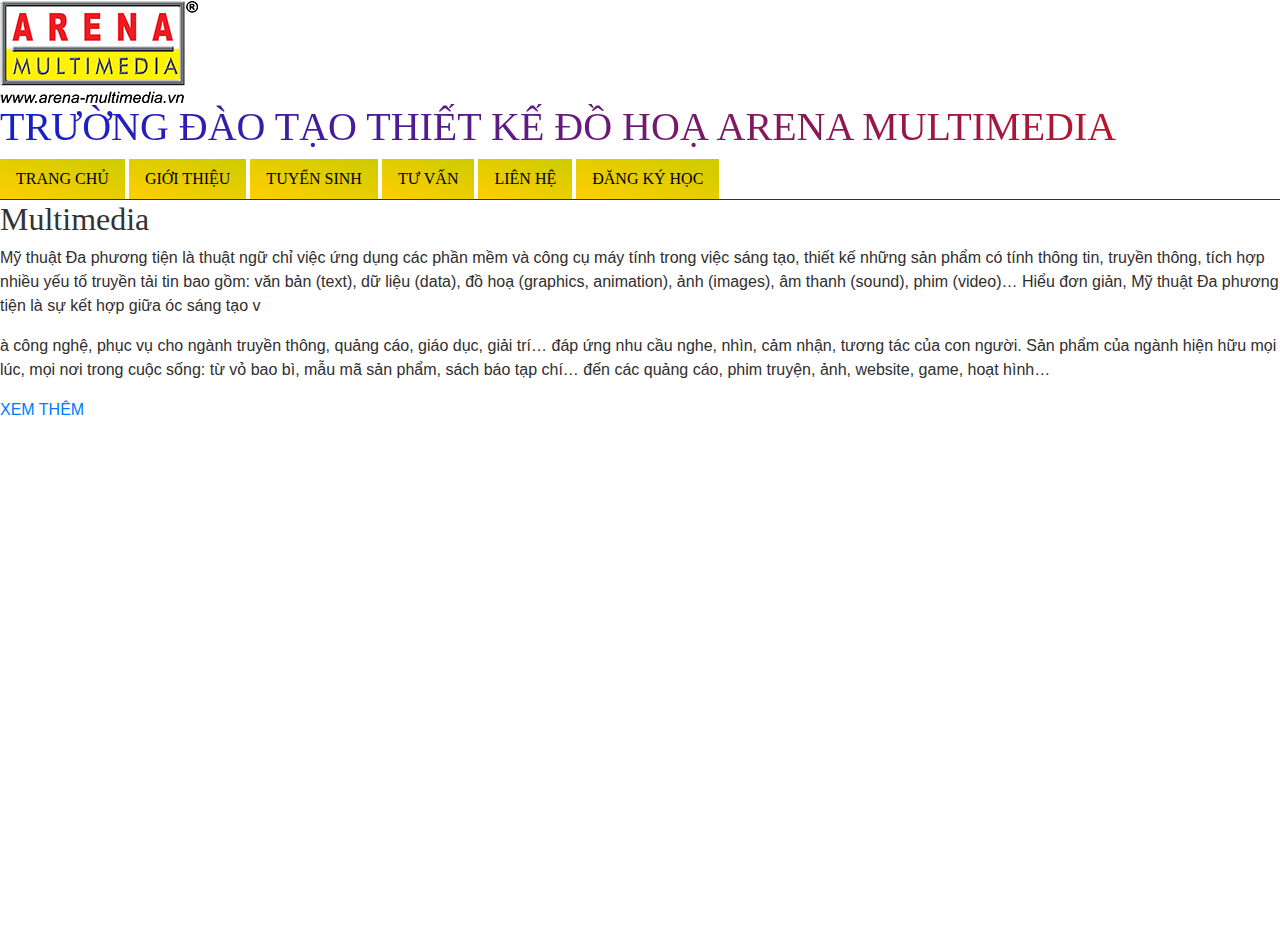
<file: multimedia.html>
<!doctype html>
<html>
<head>
<meta charset="utf-8">
<title>TRƯỜNG ĐÀO TẠO THIẾT KẾ ĐỒ HOẠARENA MULTIMEDIA</title>
<link rel="icon" href="images/logo_8.png">
<link rel="stylesheet" href="css/MainStyle.css">
</head>

<body>
		<a href="index.html"><img src="images/logo_8.png" alt="logo arena"></a>
<h1>TRƯỜNG ĐÀO TẠO THIẾT KẾ ĐỒ HOẠ
  ARENA MULTIMEDIA </h1>
	<div class="menu">
	<ul>
		<li><a href="index.html">TRANG CHỦ</a></li>
		<li><a href="gioi_thieu.html">GIỚI THIỆU</a>
		<ul>
				<li><a href="multimedia.html">Multimedia</a></li>
				<li><a href="df">fdgfdg</a></li>
				<li><a href="">fgf</a></li>
		  </ul>
		
	  </li>
		<li><a href="tuyen_sinh.html">TUYỂN SINH</a></li>
		<li><a href="tu_van.html ">TƯ VẤN</a></li>
		<li><a href="lien_he.html">LIÊN HỆ</a></li>
		<li><a href="dang_ky_hoc.html">ĐĂNG KÝ HỌC</a></li>
	</ul>
</div>	
	<h2>Multimedia</h2>
	<p>Mỹ thuật Đa phương tiện là thuật ngữ chỉ việc ứng dụng các phần mềm và công cụ máy tính trong việc sáng tạo, thiết kế những sản phẩm có tính thông tin, truyền thông, tích hợp nhiều yếu tố truyền tải tin bao gồm: văn bản (text), dữ liệu (data), đồ hoạ (graphics, animation), ảnh (images), âm thanh (sound), phim (video)…
	  
	  
	  
	  Hiểu đơn giản, Mỹ thuật Đa phương tiện là sự kết hợp giữa óc sáng tạo v</p>
	<p>à công nghệ, phục vụ cho ngành truyền thông, quảng cáo, giáo dục, giải trí… đáp ứng nhu cầu nghe, nhìn, cảm nhận, tương tác của con người.
	  
	  
	  
	  Sản phẩm của ngành hiện hữu mọi lúc, mọi nơi trong cuộc sống: từ vỏ bao bì, mẫu mã sản phẩm, sách báo tạp chí… đến các quảng cáo, phim truyện, ảnh, website, game, hoạt hình… </p>
	<p><a href="arena-toancau.html">XEM THÊM</a>	</p>
	
	<iframe width="100%" height="500" src="https://www.youtube.com/embed/DHSnFeKAQmU?si=4_kOPjhbjXRxBjaF" title="YouTube video player" frameborder="0" allow="accelerometer; autoplay; clipboard-write; encrypted-media; gyroscope; picture-in-picture; web-share" referrerpolicy="strict-origin-when-cross-origin" allowfullscreen></iframe>
</body>
</html>
</file>
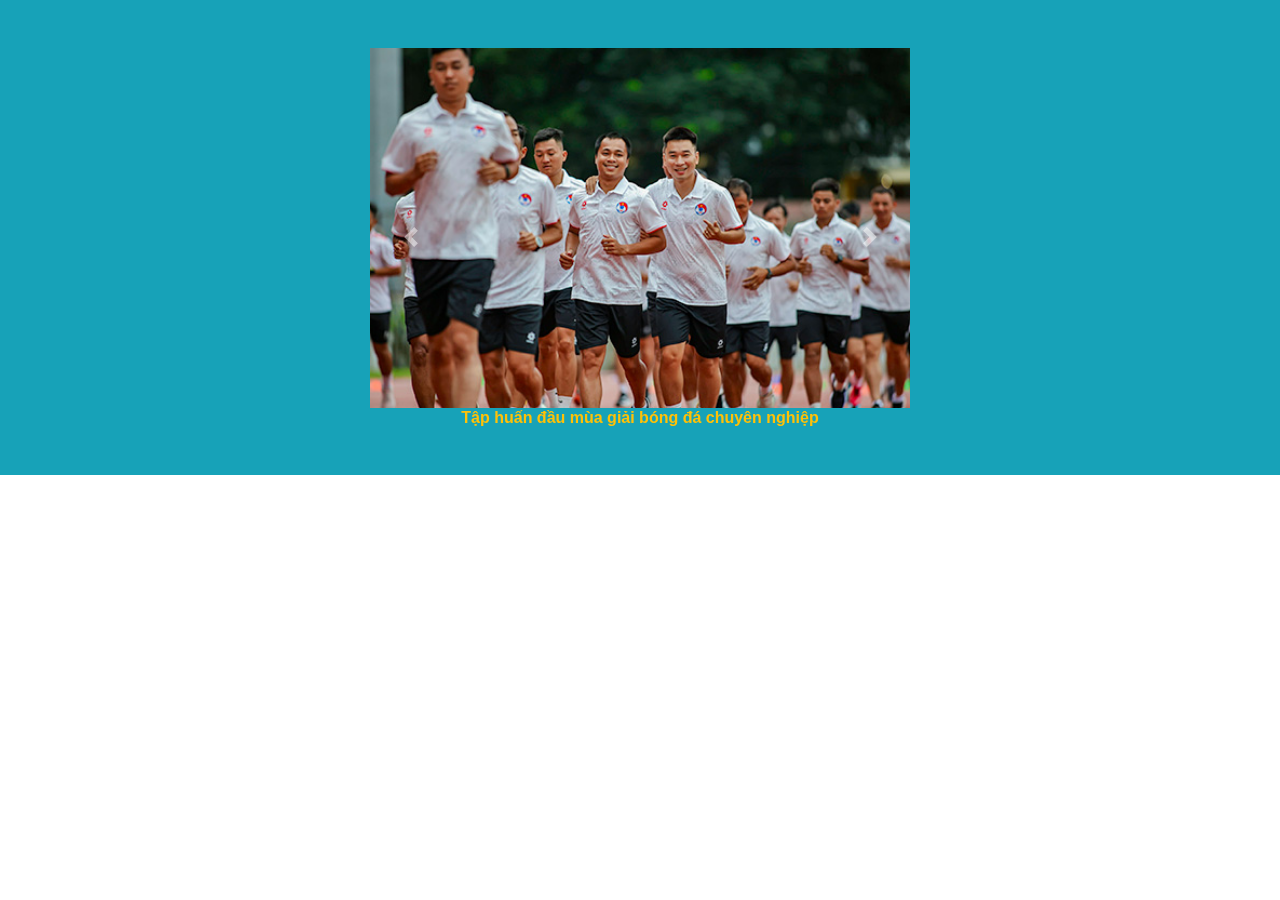
<file: tap_luyen.html>
<!doctype html>
<html>
<head>
<meta charset="utf-8">
<title>xemthem</title>
	<link rel="stylesheet" href="css/bootstrap-4.4.1.css">
</head>

<body>
	<div class="py-5 bg-info">
    <div class="container ">
      <div class="row">
        <div class="col-md-6 mx-auto">
          <div class="carousel slide" data-ride="carousel" id="carousel">
            <div class="carousel-inner">
              <div class="carousel-item active"> <img class="d-block img-fluid w-100" src= "images/tapluyen.jpg">
                <div class="carousel-caption1">
                  <h6 class="m-0 text-center text-warning"><b>Tập huấn đầu mùa giải bóng đá chuyên nghiệp</b>
                  </h6>
                </div>
              </div>
              <div class="carousel-item"> <img class="d-block img-fluid w-100" src="images/tapluyen2.jpg">
                <div class="carousel-caption2">
                  <h6 class="m-0 text-center text-warning"><b>Sân vận động Bà Rịa</b>
                  </h6>
                </div>
              </div>
              <div class="carousel-item"> <img class="d-block img-fluid w-100" src="images/tapluyen3.jpg">
                <div class="carousel-caption3">
                  <h6 class="m-0 text-center text-warning"><b>Giải trí </b>
                  </h6>
                </div>
              </div>
				
            </div> <a class="carousel-control-prev" href="#carousel" role="button" data-slide="prev"> <span class="carousel-control-prev-icon"></span> <span class="sr-only">Previous</span> </a> <a class="carousel-control-next" href="#carousel" role="button" data-slide="next"> <span class="carousel-control-next-icon"></span> <span class="sr-only">Next</span> </a>
          </div>
        </div>
      </div>
    </div>
  </div>
	
	
	
	
	
	
	
	
	
</body>
</html>
</file>
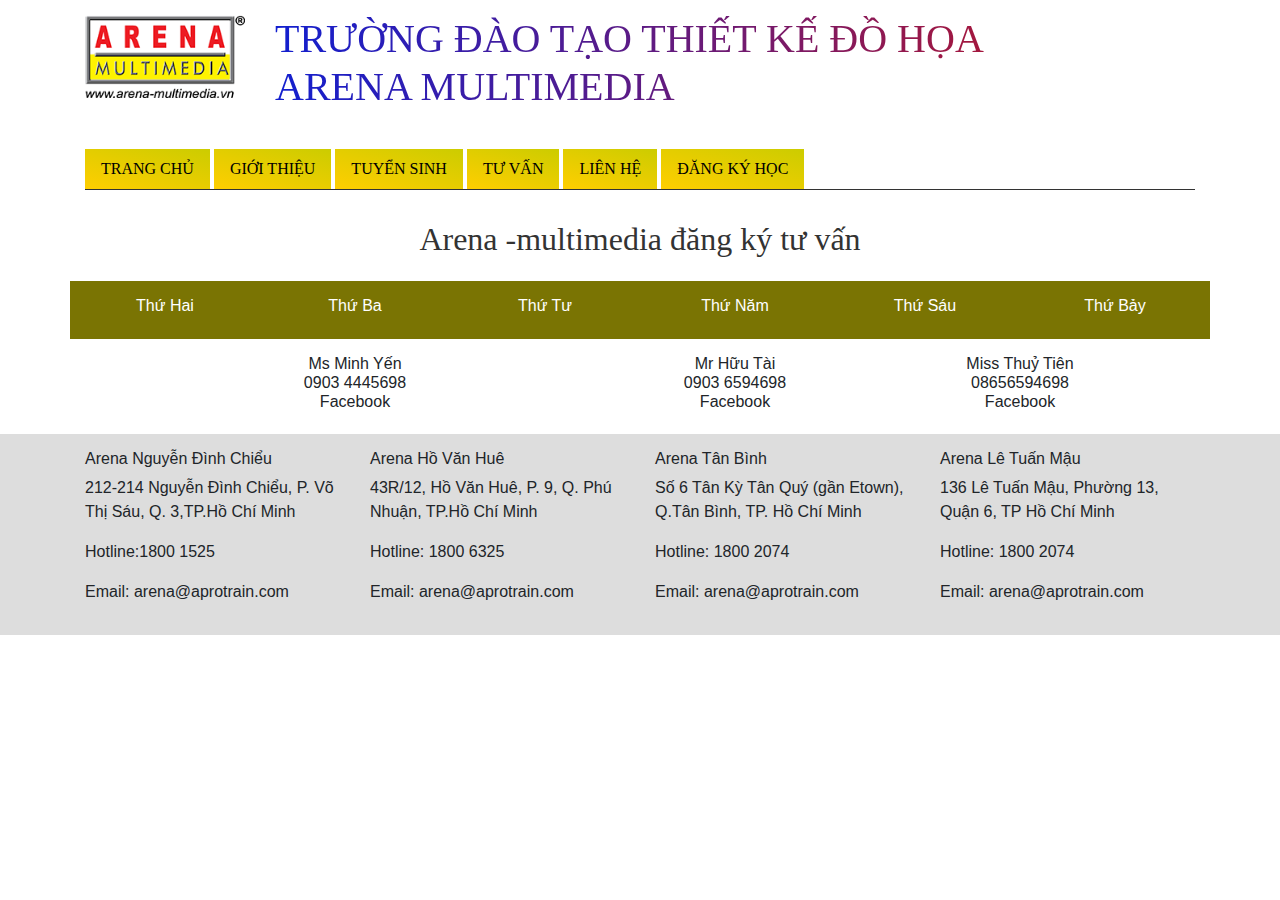
<file: tu_van.html>
<!doctype html>
<html>
<head>
<meta charset="utf-8">
<title>TRƯỜNG ĐÀO TẠO THIẾT KẾ ĐỒ HOẠARENA MULTIMEDIA</title>
<link rel="icon" href="images/logo_8.png">
<link rel="stylesheet" href="css/MainStyle.css">
	<link rel="stylesheet" href="css/bootstrap-4.4.1.css">
</head>

<body>
	
	<div class="container">
		<div class="row">
			<div class="col-2"><a href="index.html"><img src="images/logo_8.png" alt="Logo Areba" class="img-100"></a></div>
			<div class="col-10"><h1>TRƯỜNG ĐÀO TẠO THIẾT KẾ ĐỒ HỌA<br>ARENA MULTIMEDIA</h1></div>
	  </div>
		
	<div class="row">
		<div class="col-12">
			<div class="menu">
	<ul>
		<li><a href="index.html">TRANG CHỦ</a></li>
		<li>
			<a href="gioi_thieu.html">GIỚI THIỆU</a>
			<ul>
				<li><a href="multimedia.html">Multimedia</a></li>
				<li><a href="df">Giáo viên</a></li>
				<li><a href="">Cơ sở vật chất</a></li>
			</ul>
		</li>
		<li><a href="tuyen_sinh.html">TUYỂN SINH</a>
			<ul>
				<li><a href="">2D Design</a></li>
				<li><a href="">Web - APP Design</a></li>
				<li><a href="">Video Editing </a></li>
				<li><a href="">3D Character</a></li>
				<li><a href="">3D Animation</a></li>
			</ul>
		
		</li>
		<li><a href="tu_van.html ">TƯ VẤN</a></li>
		<li><a href="lien_he.html">LIÊN HỆ</a></li>
		<li><a href="dang_ky_hoc.html">ĐĂNG KÝ HỌC</a></li>
	</ul>
		  </div>
			</div>
			</div>	
		
	
</div>
<div class="row text-center">
			<div class="col-12">
				<a href="chuong_trinh_dao_tao.html"><h2>Arena -multimedia đăng ký tư vấn</h2>
				</a></div>
		</div>
<div class="container">
	<div class="row text text-center btn-secondary padding  boder ">
		<div class="col-2"><h6>Thứ Hai</h6></div>
		<div class="col-2"><h6>Thứ Ba</h6></div>
		<div class="col-2"><h6>Thứ Tư</h6></div>
		<div class="col-2"><h6>Thứ Năm</h6></div>
		<div class="col-2"><h6>Thứ Sáu</h6></div>
		<div class="col-2"><h6>Thứ Bảy</h6></div>
	</div>
	<div class="row text text-center">
		<div class="col-6"><h6>Ms Minh Yến<br>
0903 4445698<br>
Facebook</h6></div>
		<div class="col-2"><h6>Mr Hữu Tài<br>
0903 6594698<br>
Facebook</h6></div>
		<div class="col-4"><h6>Miss Thuỷ Tiên<br>
08656594698<br>
Facebook</h6></div>
		
		
		
	</div>
	
	
	
	
	
	
	</div>
	<footer class="bg-xam">
<!--	.container>.row>.col-3*4-->
	<div class="container">		
		<div class="row">
			<div class="col-3">
			  <h6>Arena Nguyễn Đình Chiểu</h6>
			    
			    <p>212-214 Nguyễn Đình Chiểu, P. Võ Thị Sáu, Q. 3,TP.Hồ Chí Minh</p>
			    <p>Hotline:1800 1525</p>
			    <p>Email: arena@aprotrain.com</p>
			</div>
			<div class="col-3"> <h6>Arena Hồ Văn Huê</h6>
			    
			    <p>43R/12, Hồ Văn Huê, P. 9, Q. Phú Nhuận, TP.Hồ Chí Minh</p>
			    <p>Hotline: 1800 6325</p>
			    <p>Email: arena@aprotrain.com</p></div>
			<div class="col-3"><h6>Arena Tân Bình</h6>
			    
			    <p>Số 6 Tân Kỳ Tân Quý (gần Etown), Q.Tân Bình, TP. Hồ Chí Minh</p>
			    <p>Hotline: 1800 2074</p>
			    <p>Email: arena@aprotrain.com</p></div>
			<div class="col-3"><h6>Arena Lê Tuấn Mậu</h6>
			    <p>136 Lê Tuấn Mậu, Phường 13, Quận 6, TP Hồ Chí Minh</p>
			    <p>Hotline: 1800 2074</p>
				<p>Email: arena@aprotrain.com</p></div></div>
	        </div>
	
	</footer>
	
	
</body>
</html>
</file>
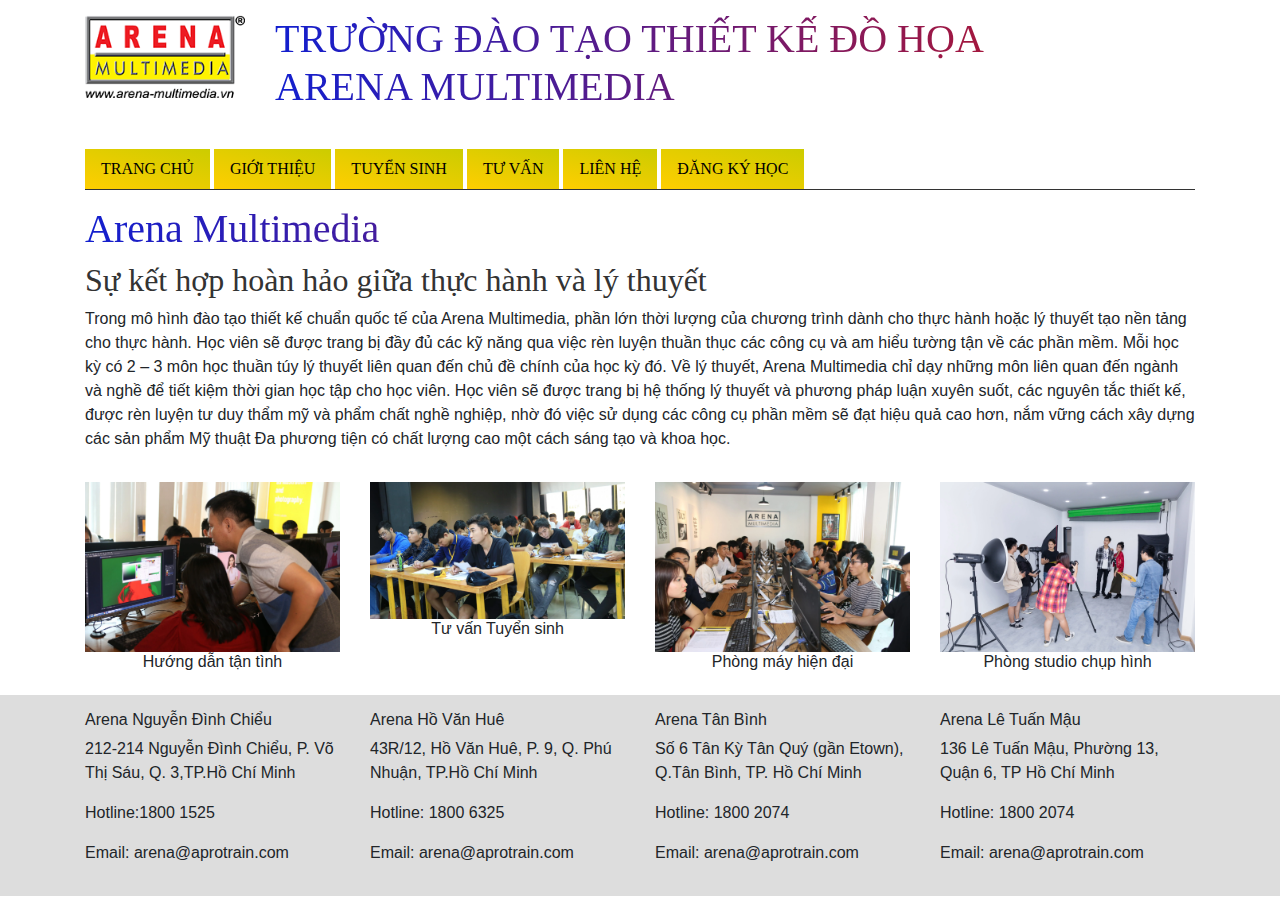
<file: tuyen_sinh.html>
<!doctype html>
<html>
<head>
<meta charset="utf-8">
<meta http-equiv="X-UA-Compatible" content="IE=edge">
<meta name="viewport" content="width=device-width, initial-scale=1.0">
<title>TRƯỜNG ĐÀO TẠO THIẾT KẾ ĐỒ HOẠ ARENA MULTIMEDIA</title>
<link rel="icon" href="images/logo_8.png">
<link rel="stylesheet" href="css/MainStyle.css">
<link href="css/bootstrap-4.4.1.css" rel="stylesheet" type="text/css">
</head>

<body>
<div class="container">
		<div class="row">
		  <div class="col-2"><a href="index.html"><img src="images/logo_8.png" alt="Logo Areba" class="img-100"></a></div>
		  <div class="col-10"><h1>TRƯỜNG ĐÀO TẠO THIẾT KẾ ĐỒ HỌA<br>ARENA MULTIMEDIA</h1></div>
		</div>
	
			<div class="row">
		<div class="col-12">
			<div class="menu">
	<ul>
		<li><a href="index.html">TRANG CHỦ</a></li>
		<li>
			<a href="gioi_thieu.html">GIỚI THIỆU</a>
			<ul>
				<li><a href="multimedia.html">Multimedia</a></li>
				<li><a href="df">Giáo viên</a></li>
				<li><a href="">Cơ sở vật chất</a></li>
			</ul>
		</li>
		<li><a href="tuyen_sinh.html">TUYỂN SINH</a>
			<ul>
				<li><a href="">2D Design</a></li>
				<li><a href="">Web - APP Design</a></li>
				<li><a href="">Video Editing </a></li>
				<li><a href="">3D Character</a></li>
				<li><a href="">3D Animation</a></li>
			</ul>
		
		</li>
		<li><a href="tu_van.html ">TƯ VẤN</a></li>
		<li><a href="lien_he.html">LIÊN HỆ</a></li>
		<li><a href="dang_ky_hoc.html">ĐĂNG KÝ HỌC</a></li>
	</ul>
		  </div>
			</div>
			</div>
		</div>
	<div class="container">
		<h1>Arena Multimedia</h1>
		<h2>Sự kết hợp hoàn hảo giữa thực hành và lý thuyết</h2>
		<p>Trong mô hình đào tạo thiết kế chuẩn quốc tế của Arena Multimedia, phần lớn thời lượng của chương trình dành cho thực hành hoặc lý thuyết tạo nền tảng cho thực hành.

Học viên sẽ được trang bị đầy đủ các kỹ năng qua việc rèn luyện thuần thục các công cụ và am hiểu tường tận về các phần mềm.

Mỗi học kỳ có 2 – 3 môn học thuần túy lý thuyết liên quan đến chủ đề chính của học kỳ đó.

Về lý thuyết, Arena Multimedia chỉ dạy những môn liên quan đến ngành và nghề để tiết kiệm thời gian học tập cho học viên.

Học viên sẽ được trang bị hệ thống lý thuyết và phương pháp luận xuyên suốt, các nguyên tắc thiết kế, được rèn luyện tư duy thẩm mỹ và phẩm chất nghề nghiệp, nhờ đó việc sử dụng các công cụ phần mềm sẽ đạt hiệu quả cao hơn, nắm vững cách xây dựng các sản phẩm Mỹ thuật Đa phương tiện có chất lượng cao một cách sáng tạo và khoa học.</p>
</div>
	<div class="container">
	  <div class="row text text-center">
	    <div class="col-3"><img src="images/IMG_5379-scaled.webp" class="img-100" alt=""><h6>Hướng dẫn tận tình</h6></div>
	    <div class="col-3"><img src="images/IMG_1973_01-scaled.webp" class="img-100" alt=""><h6>Tư vấn Tuyển sinh</h6></div>
	    <div class="col-3"><img src="images/IMG_5380-scaled.webp" class="img-100" alt=""><h6>Phòng máy hiện đại</h6></div>
	    <div class="col-3"><img src="images/IMGL05581-scaled.webp" class="img-100" alt=""><h6>Phòng studio chụp hình</h6></div>
      </div>
    </div>
	<footer class="bg-xam">
<!--	.container>.row>.col-3*4-->
	<div class="container">		
		<div class="row">
			<div class="col-3">
			  <h6>Arena Nguyễn Đình Chiểu</h6>
			    
			    <p>212-214 Nguyễn Đình Chiểu, P. Võ Thị Sáu, Q. 3,TP.Hồ Chí Minh</p>
			    <p>Hotline:1800 1525</p>
			    <p>Email: arena@aprotrain.com</p>
			</div>
			<div class="col-3"> <h6>Arena Hồ Văn Huê</h6>
			    
			    <p>43R/12, Hồ Văn Huê, P. 9, Q. Phú Nhuận, TP.Hồ Chí Minh</p>
			    <p>Hotline: 1800 6325</p>
			    <p>Email: arena@aprotrain.com</p></div>
			<div class="col-3"><h6>Arena Tân Bình</h6>
			    
			    <p>Số 6 Tân Kỳ Tân Quý (gần Etown), Q.Tân Bình, TP. Hồ Chí Minh</p>
			    <p>Hotline: 1800 2074</p>
			    <p>Email: arena@aprotrain.com</p></div>
			<div class="col-3"><h6>Arena Lê Tuấn Mậu</h6>
			    <p>136 Lê Tuấn Mậu, Phường 13, Quận 6, TP Hồ Chí Minh</p>
			    <p>Hotline: 1800 2074</p>
				<p>Email: arena@aprotrain.com</p></div></div>
	        </div>
	
	</footer>
	
	
	
	
	
	
	
	
	
	
	
	
</body>
</html>
</file>
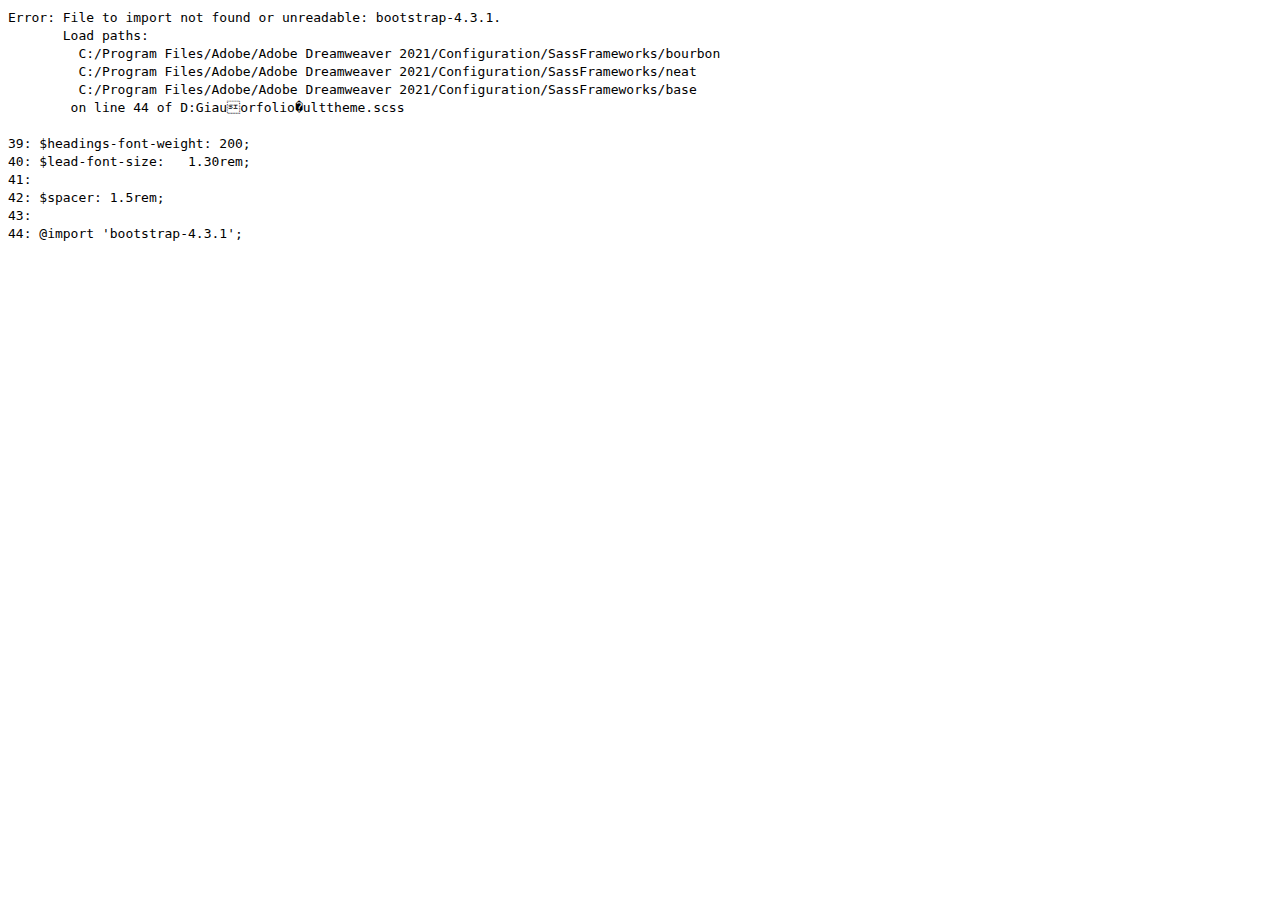
<file: default/blank.html>
<!DOCTYPE html>
<html>

<head>
  <meta charset="utf-8">
  <meta name="viewport" content="width=device-width, initial-scale=1">
  <link rel="stylesheet" href="https://cdnjs.cloudflare.com/ajax/libs/font-awesome/4.7.0/css/font-awesome.min.css" type="text/css">
  <link rel="stylesheet" href="theme.css" type="text/css">
</head>

<body>
	<script src="https://code.jquery.com/jquery-3.3.1.slim.min.js" integrity="sha384-q8i/X+965DzO0rT7abK41JStQIAqVgRVzpbzo5smXKp4YfRvH+8abtTE1Pi6jizo" crossorigin="anonymous"></script>
	<script src="https://cdnjs.cloudflare.com/ajax/libs/popper.js/1.14.3/umd/popper.min.js" integrity="sha384-ZMP7rVo3mIykV+2+9J3UJ46jBk0WLaUAdn689aCwoqbBJiSnjAK/l8WvCWPIPm49" crossorigin="anonymous"></script>
	<script src="https://stackpath.bootstrapcdn.com/bootstrap/4.3.1/js/bootstrap.min.js" integrity="sha384-JjSmVgyd0p3pXB1rRibZUAYoIIy6OrQ6VrjIEaFf/nJGzIxFDsf4x0xIM+B07jRM" crossorigin="anonymous"></script>

</body>

</html>
</file>
<file: css/MainStyle.css>
@charset "utf-8";
/* CSS Document */
@import url("Grid_system.css");
@import url("bootstrap-4.4.1.css");
body
{
/*	background-color:#E1E1E1;*/
	color: #2F2E2E;
	font-family:Gotham, "Helvetica Neue", Helvetica, Arial, "sans-serif";
	font-size: 16px;
	margin: 0
	
}
h1,h2,h3,h4,.menu
{
	font-family: Cambria, "Hoefler Text", "Liberation Serif", Times, "Times New Roman", "serif";
	display: block;
	color: #333
}

.menu ul
{
	margin: 0;
	padding: 0; 
	list-style: none
}
.menu ul li
{
	display: inline-block ;/* day cac list len canh nhau chung 1 hang*/
	position: relative/* cho dt con dung dien tich cua minh de dinh vi tri*/
}
.menu ul li a
{
	background-color:#FFCE00;
	background-image: linear-gradient(15deg,#FFCE00,#cccc00);
	padding: 8px 16px;
	color:black;display: block;
	text-decoration:none /*bo gach chan underline*/
}
.menu ul li a:hover{
	background-color: #FFE500
}
.menu ul ul
{
	position: absolute;
	left: 0; top: 100%;
	background-color:#FFCE00;
	width: 200px;
	display: none
}
.menu ul ul li
{
	display: flex;
	border-bottom: 1px solid #391919
	
}

.menu ul li:hover> ul
{
	display: block
}
.menu
{ 
	border-bottom: thin solid
}


h1
{
	background: #121FCF;
background: linear-gradient(to right, #121FCF 0%, #CF1512 100%);
	-webkit-background-clip: text;
	-webkit-text-fill-color: transparent;
}
</file>
<file: default/theme.css>
/*
Error: File to import not found or unreadable: bootstrap-4.3.1.
       Load paths:
         C:/Program Files/Adobe/Adobe Dreamweaver 2021/Configuration/SassFrameworks/bourbon
         C:/Program Files/Adobe/Adobe Dreamweaver 2021/Configuration/SassFrameworks/neat
         C:/Program Files/Adobe/Adobe Dreamweaver 2021/Configuration/SassFrameworks/base
        on line 44 of D:\Giau\Forfolio\default\theme.scss

39: $headings-font-weight: 200;
40: $lead-font-size:   1.30rem;
41: 
42: $spacer: 1.5rem;
43: 
44: @import 'bootstrap-4.3.1';

Backtrace:
D:\Giau\Forfolio\default\theme.scss:44
C:/Program Files/Adobe/Adobe Dreamweaver 2021/ruby/lib/ruby/gems/2.7.0/gems/sass-3.7.4/lib/sass/tree/import_node.rb:67:in `rescue in import'
C:/Program Files/Adobe/Adobe Dreamweaver 2021/ruby/lib/ruby/gems/2.7.0/gems/sass-3.7.4/lib/sass/tree/import_node.rb:44:in `import'
C:/Program Files/Adobe/Adobe Dreamweaver 2021/ruby/lib/ruby/gems/2.7.0/gems/sass-3.7.4/lib/sass/tree/import_node.rb:28:in `imported_file'
C:/Program Files/Adobe/Adobe Dreamweaver 2021/ruby/lib/ruby/gems/2.7.0/gems/sass-3.7.4/lib/sass/tree/import_node.rb:37:in `css_import?'
C:/Program Files/Adobe/Adobe Dreamweaver 2021/ruby/lib/ruby/gems/2.7.0/gems/sass-3.7.4/lib/sass/tree/visitors/perform.rb:310:in `visit_import'
C:/Program Files/Adobe/Adobe Dreamweaver 2021/ruby/lib/ruby/gems/2.7.0/gems/sass-3.7.4/lib/sass/tree/visitors/base.rb:36:in `visit'
C:/Program Files/Adobe/Adobe Dreamweaver 2021/ruby/lib/ruby/gems/2.7.0/gems/sass-3.7.4/lib/sass/tree/visitors/perform.rb:158:in `block in visit'
C:/Program Files/Adobe/Adobe Dreamweaver 2021/ruby/lib/ruby/gems/2.7.0/gems/sass-3.7.4/lib/sass/stack.rb:79:in `block in with_base'
C:/Program Files/Adobe/Adobe Dreamweaver 2021/ruby/lib/ruby/gems/2.7.0/gems/sass-3.7.4/lib/sass/stack.rb:135:in `with_frame'
C:/Program Files/Adobe/Adobe Dreamweaver 2021/ruby/lib/ruby/gems/2.7.0/gems/sass-3.7.4/lib/sass/stack.rb:79:in `with_base'
C:/Program Files/Adobe/Adobe Dreamweaver 2021/ruby/lib/ruby/gems/2.7.0/gems/sass-3.7.4/lib/sass/tree/visitors/perform.rb:158:in `visit'
C:/Program Files/Adobe/Adobe Dreamweaver 2021/ruby/lib/ruby/gems/2.7.0/gems/sass-3.7.4/lib/sass/tree/visitors/base.rb:52:in `block in visit_children'
C:/Program Files/Adobe/Adobe Dreamweaver 2021/ruby/lib/ruby/gems/2.7.0/gems/sass-3.7.4/lib/sass/tree/visitors/base.rb:52:in `map'
C:/Program Files/Adobe/Adobe Dreamweaver 2021/ruby/lib/ruby/gems/2.7.0/gems/sass-3.7.4/lib/sass/tree/visitors/base.rb:52:in `visit_children'
C:/Program Files/Adobe/Adobe Dreamweaver 2021/ruby/lib/ruby/gems/2.7.0/gems/sass-3.7.4/lib/sass/tree/visitors/perform.rb:167:in `block in visit_children'
C:/Program Files/Adobe/Adobe Dreamweaver 2021/ruby/lib/ruby/gems/2.7.0/gems/sass-3.7.4/lib/sass/tree/visitors/perform.rb:179:in `with_environment'
C:/Program Files/Adobe/Adobe Dreamweaver 2021/ruby/lib/ruby/gems/2.7.0/gems/sass-3.7.4/lib/sass/tree/visitors/perform.rb:166:in `visit_children'
C:/Program Files/Adobe/Adobe Dreamweaver 2021/ruby/lib/ruby/gems/2.7.0/gems/sass-3.7.4/lib/sass/tree/visitors/base.rb:36:in `block in visit'
C:/Program Files/Adobe/Adobe Dreamweaver 2021/ruby/lib/ruby/gems/2.7.0/gems/sass-3.7.4/lib/sass/tree/visitors/perform.rb:186:in `visit_root'
C:/Program Files/Adobe/Adobe Dreamweaver 2021/ruby/lib/ruby/gems/2.7.0/gems/sass-3.7.4/lib/sass/tree/visitors/base.rb:36:in `visit'
C:/Program Files/Adobe/Adobe Dreamweaver 2021/ruby/lib/ruby/gems/2.7.0/gems/sass-3.7.4/lib/sass/tree/visitors/perform.rb:157:in `visit'
C:/Program Files/Adobe/Adobe Dreamweaver 2021/ruby/lib/ruby/gems/2.7.0/gems/sass-3.7.4/lib/sass/tree/visitors/perform.rb:10:in `visit'
C:/Program Files/Adobe/Adobe Dreamweaver 2021/ruby/lib/ruby/gems/2.7.0/gems/sass-3.7.4/lib/sass/tree/root_node.rb:36:in `css_tree'
C:/Program Files/Adobe/Adobe Dreamweaver 2021/ruby/lib/ruby/gems/2.7.0/gems/sass-3.7.4/lib/sass/tree/root_node.rb:20:in `render'
C:/Program Files/Adobe/Adobe Dreamweaver 2021/ruby/lib/ruby/gems/2.7.0/gems/sass-3.7.4/lib/sass/engine.rb:290:in `render'
C:/Program Files/Adobe/Adobe Dreamweaver 2021/ruby/lib/ruby/gems/2.7.0/gems/sass-3.7.4/lib/sass/exec/sass_scss.rb:396:in `run'
C:/Program Files/Adobe/Adobe Dreamweaver 2021/ruby/lib/ruby/gems/2.7.0/gems/sass-3.7.4/lib/sass/exec/sass_scss.rb:63:in `process_result'
C:/Program Files/Adobe/Adobe Dreamweaver 2021/ruby/lib/ruby/gems/2.7.0/gems/sass-3.7.4/lib/sass/exec/base.rb:50:in `parse'
C:/Program Files/Adobe/Adobe Dreamweaver 2021/ruby/lib/ruby/gems/2.7.0/gems/sass-3.7.4/lib/sass/exec/base.rb:18:in `parse!'
C:/Program Files/Adobe/Adobe Dreamweaver 2021/ruby/lib/ruby/gems/2.7.0/gems/sass-3.7.4/bin/sass:13:in `<top (required)>'
C:/Program Files/Adobe/Adobe Dreamweaver 2021/ruby/bin/sass:23:in `load'
C:/Program Files/Adobe/Adobe Dreamweaver 2021/ruby/bin/sass:23:in `<main>'
*/
body:before {
  white-space: pre;
  font-family: monospace;
  content: "Error: File to import not found or unreadable: bootstrap-4.3.1.\A        Load paths:\A          C:/Program Files/Adobe/Adobe Dreamweaver 2021/Configuration/SassFrameworks/bourbon\A          C:/Program Files/Adobe/Adobe Dreamweaver 2021/Configuration/SassFrameworks/neat\A          C:/Program Files/Adobe/Adobe Dreamweaver 2021/Configuration/SassFrameworks/base\A         on line 44 of D:\Giau\Forfolio\default\theme.scss\A \A 39: $headings-font-weight: 200;\A 40: $lead-font-size:   1.30rem;\A 41: \A 42: $spacer: 1.5rem;\A 43: \A 44: @import 'bootstrap-4.3.1';"; }
</file>
